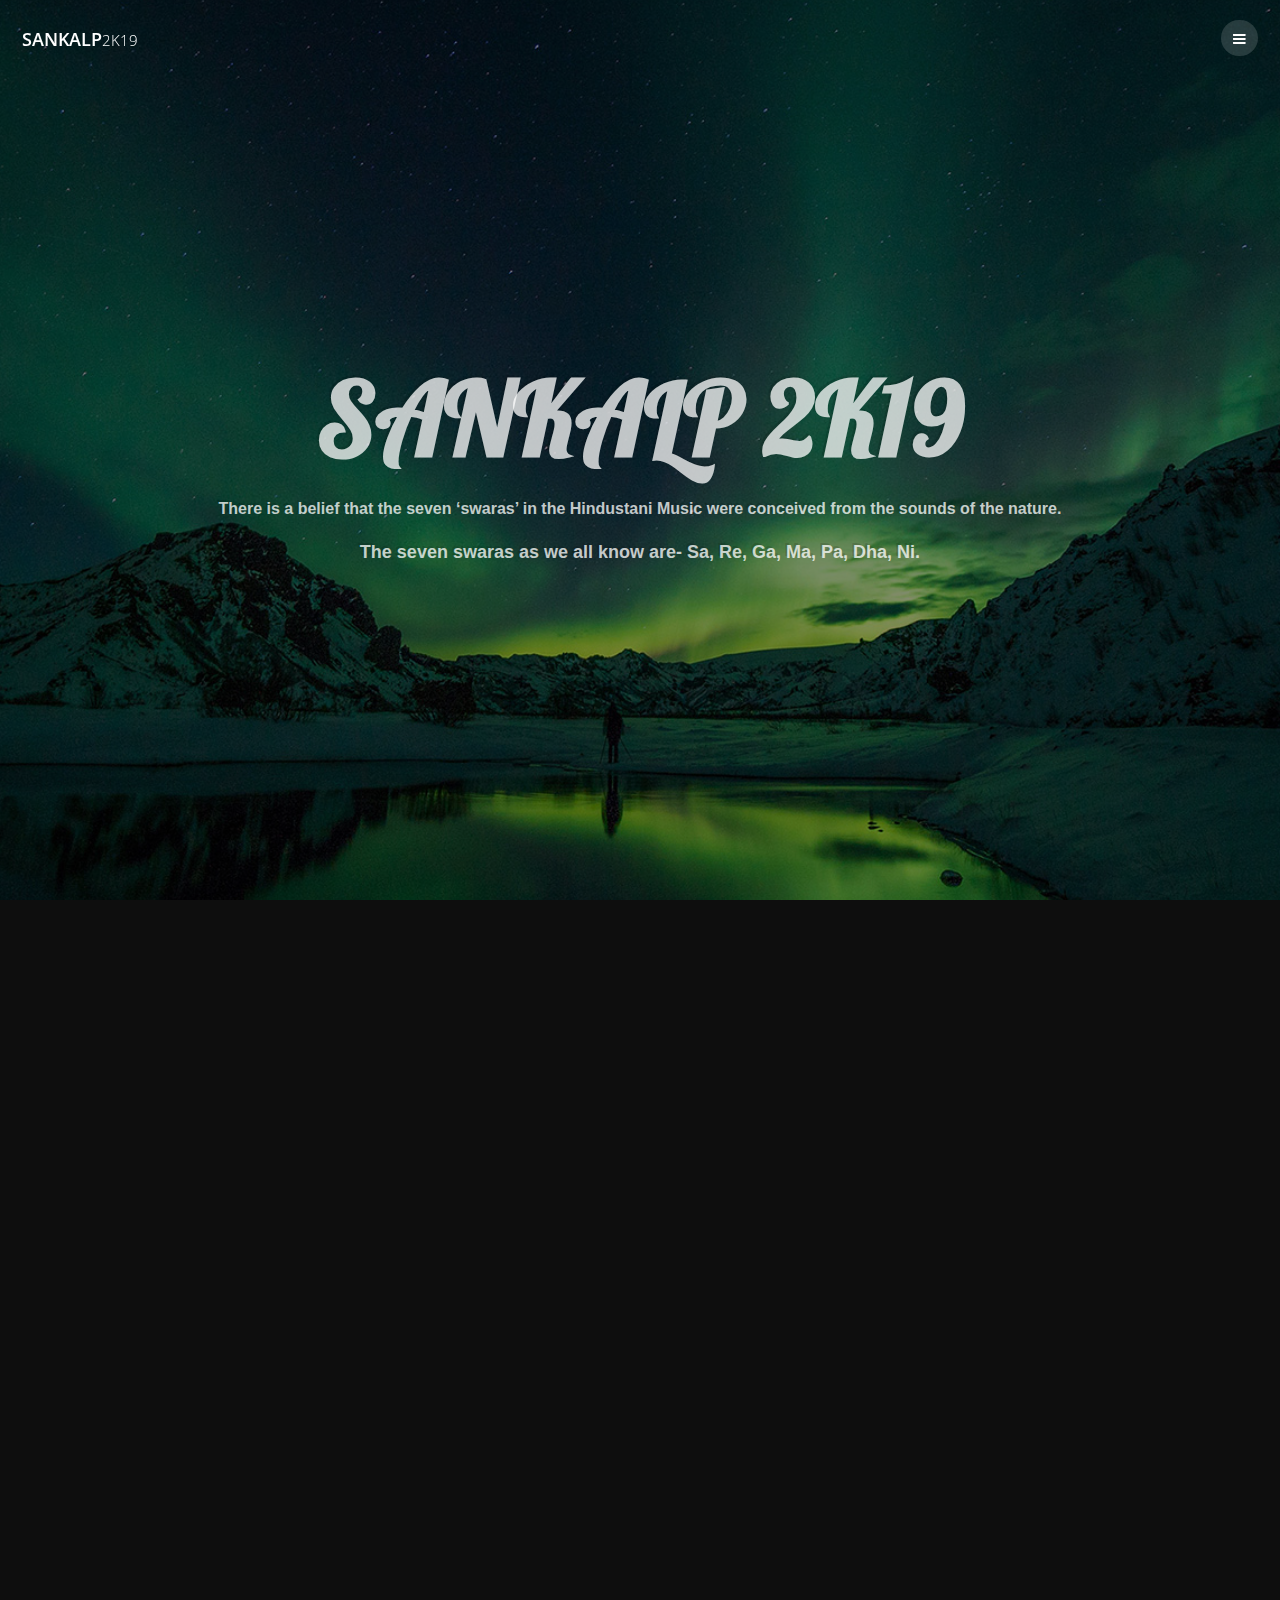
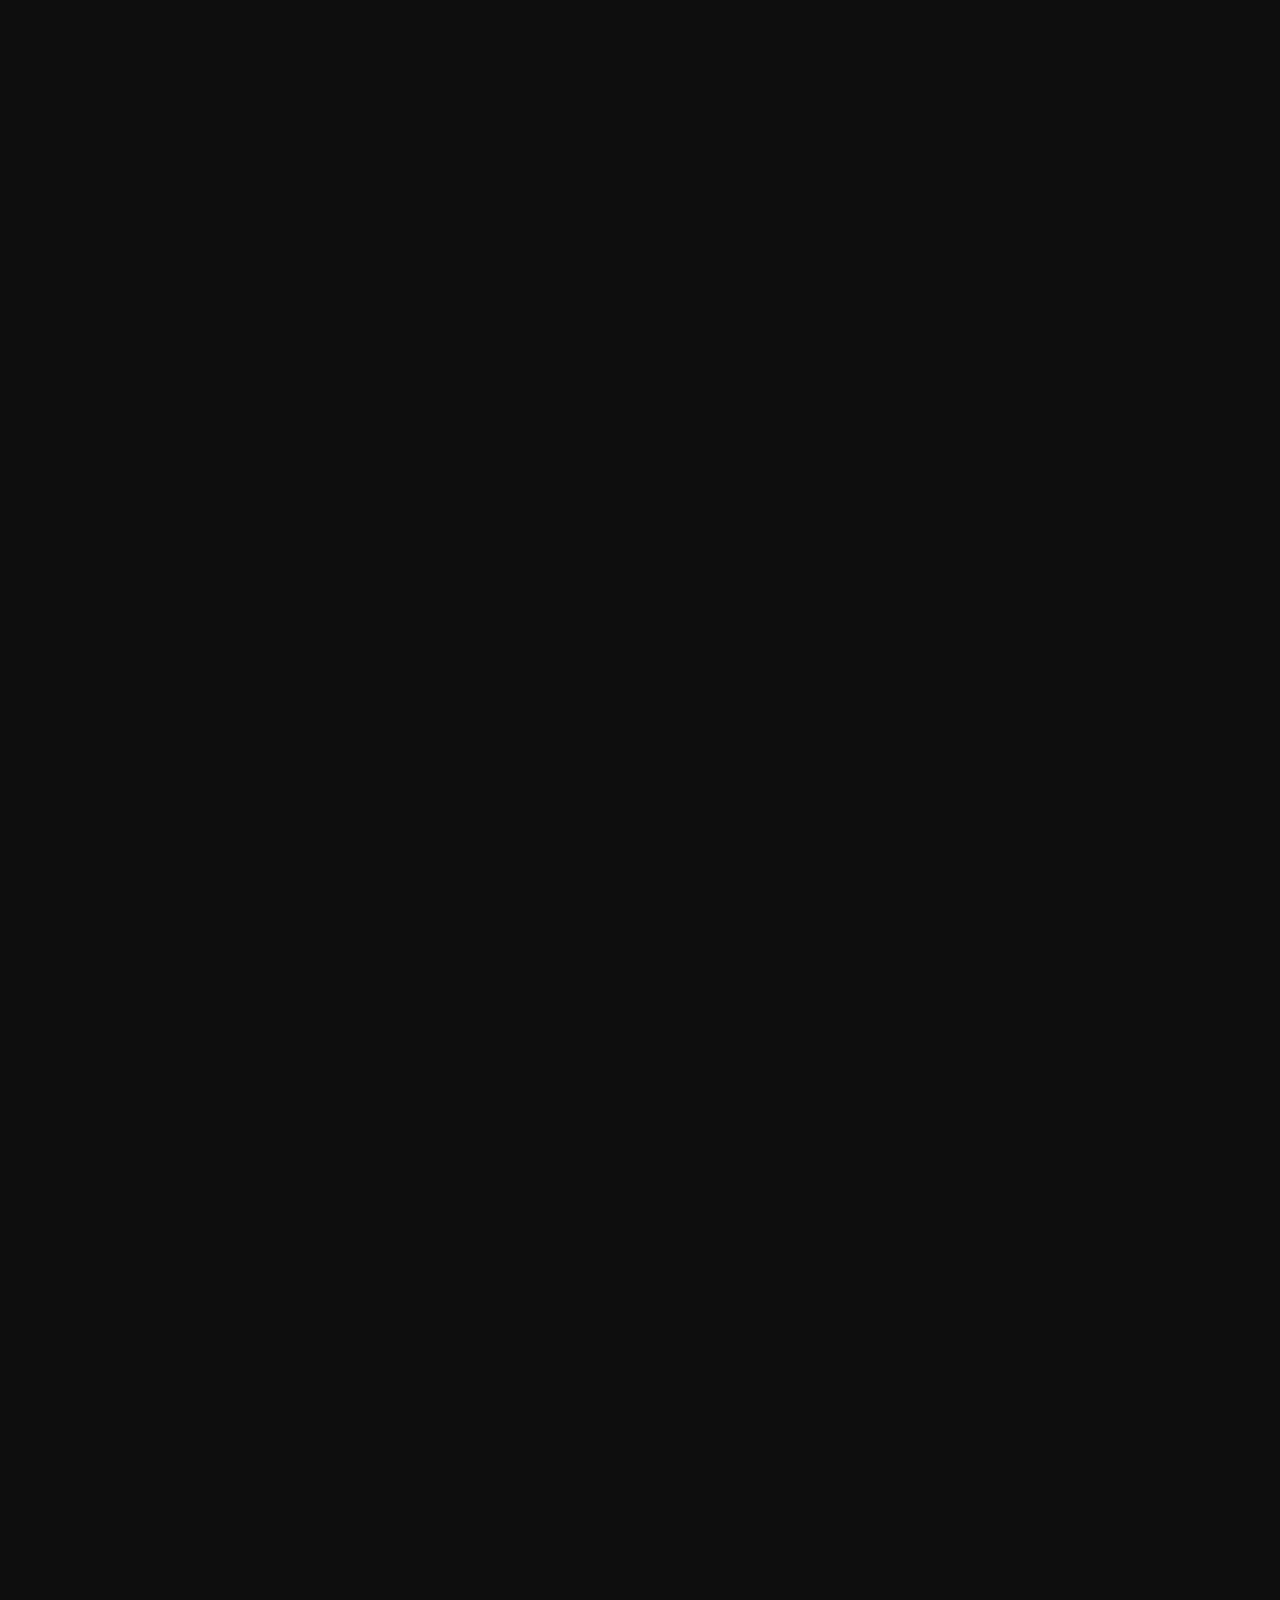
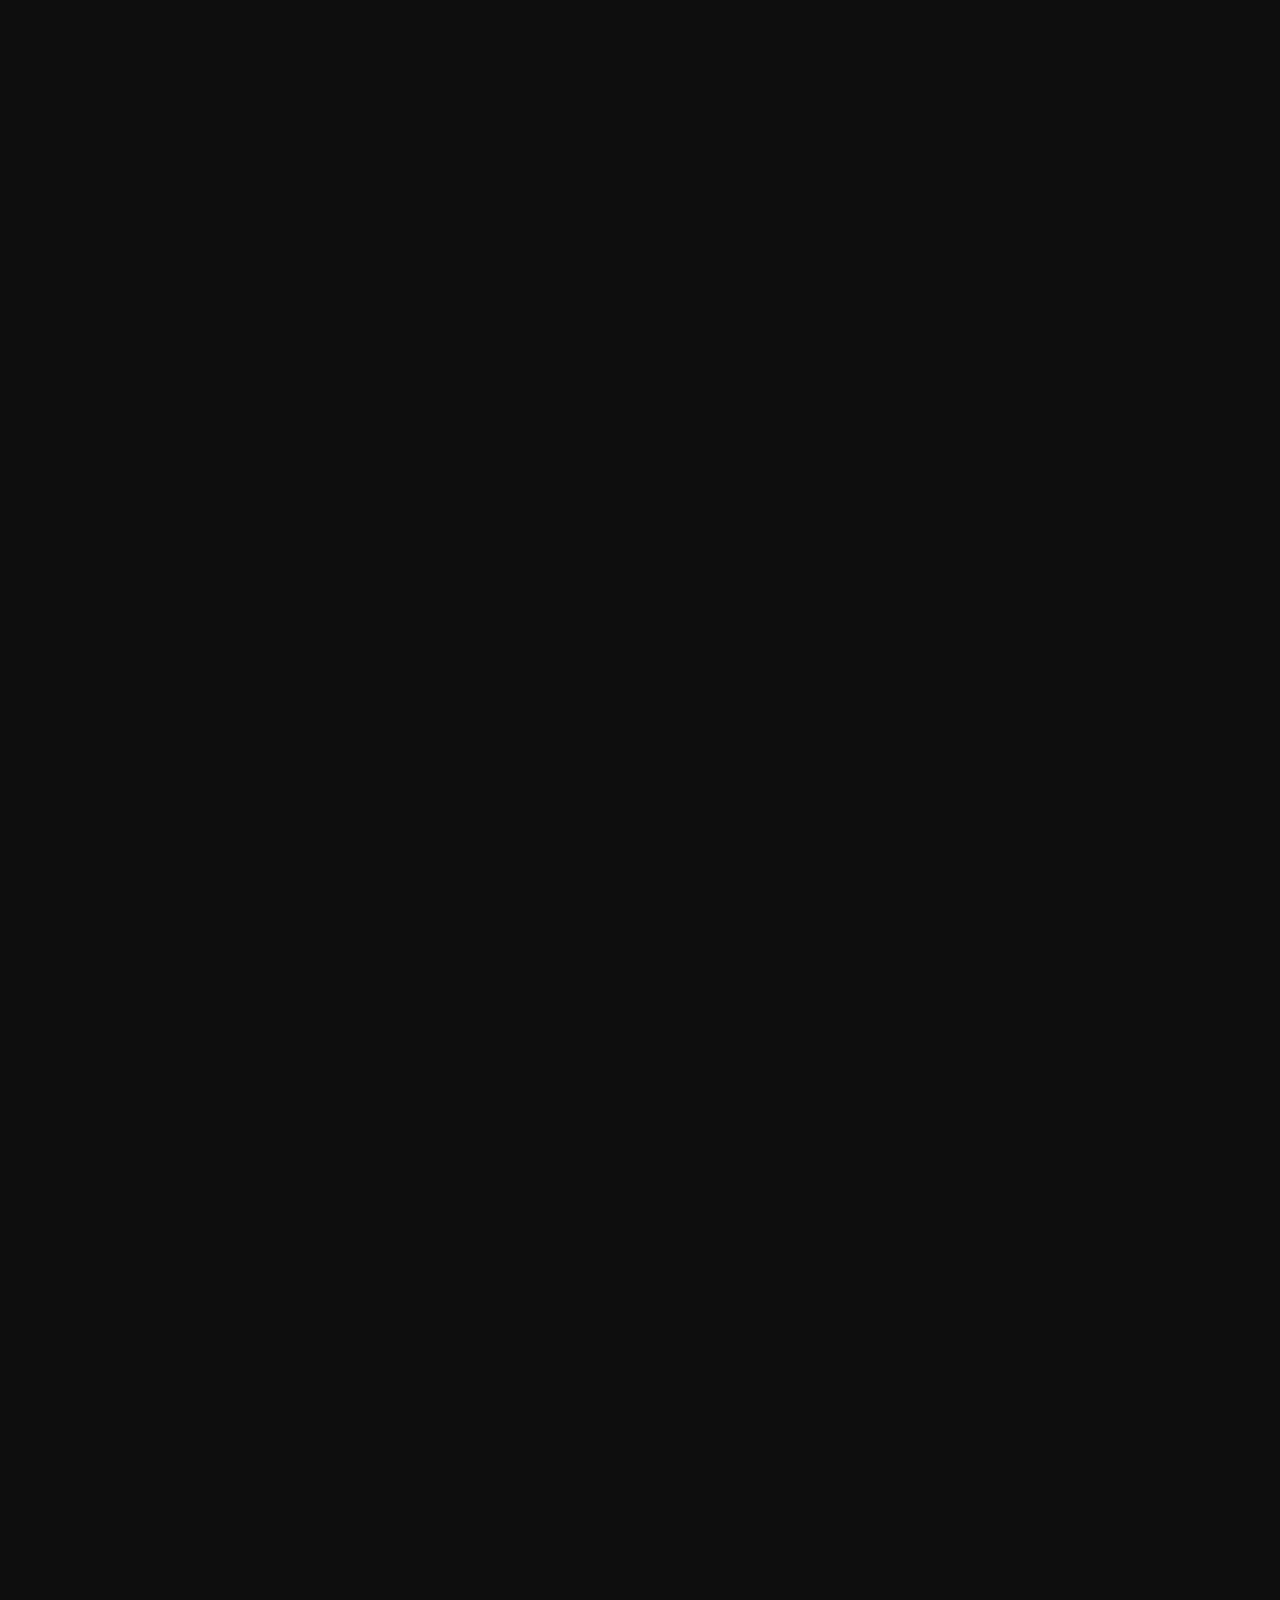
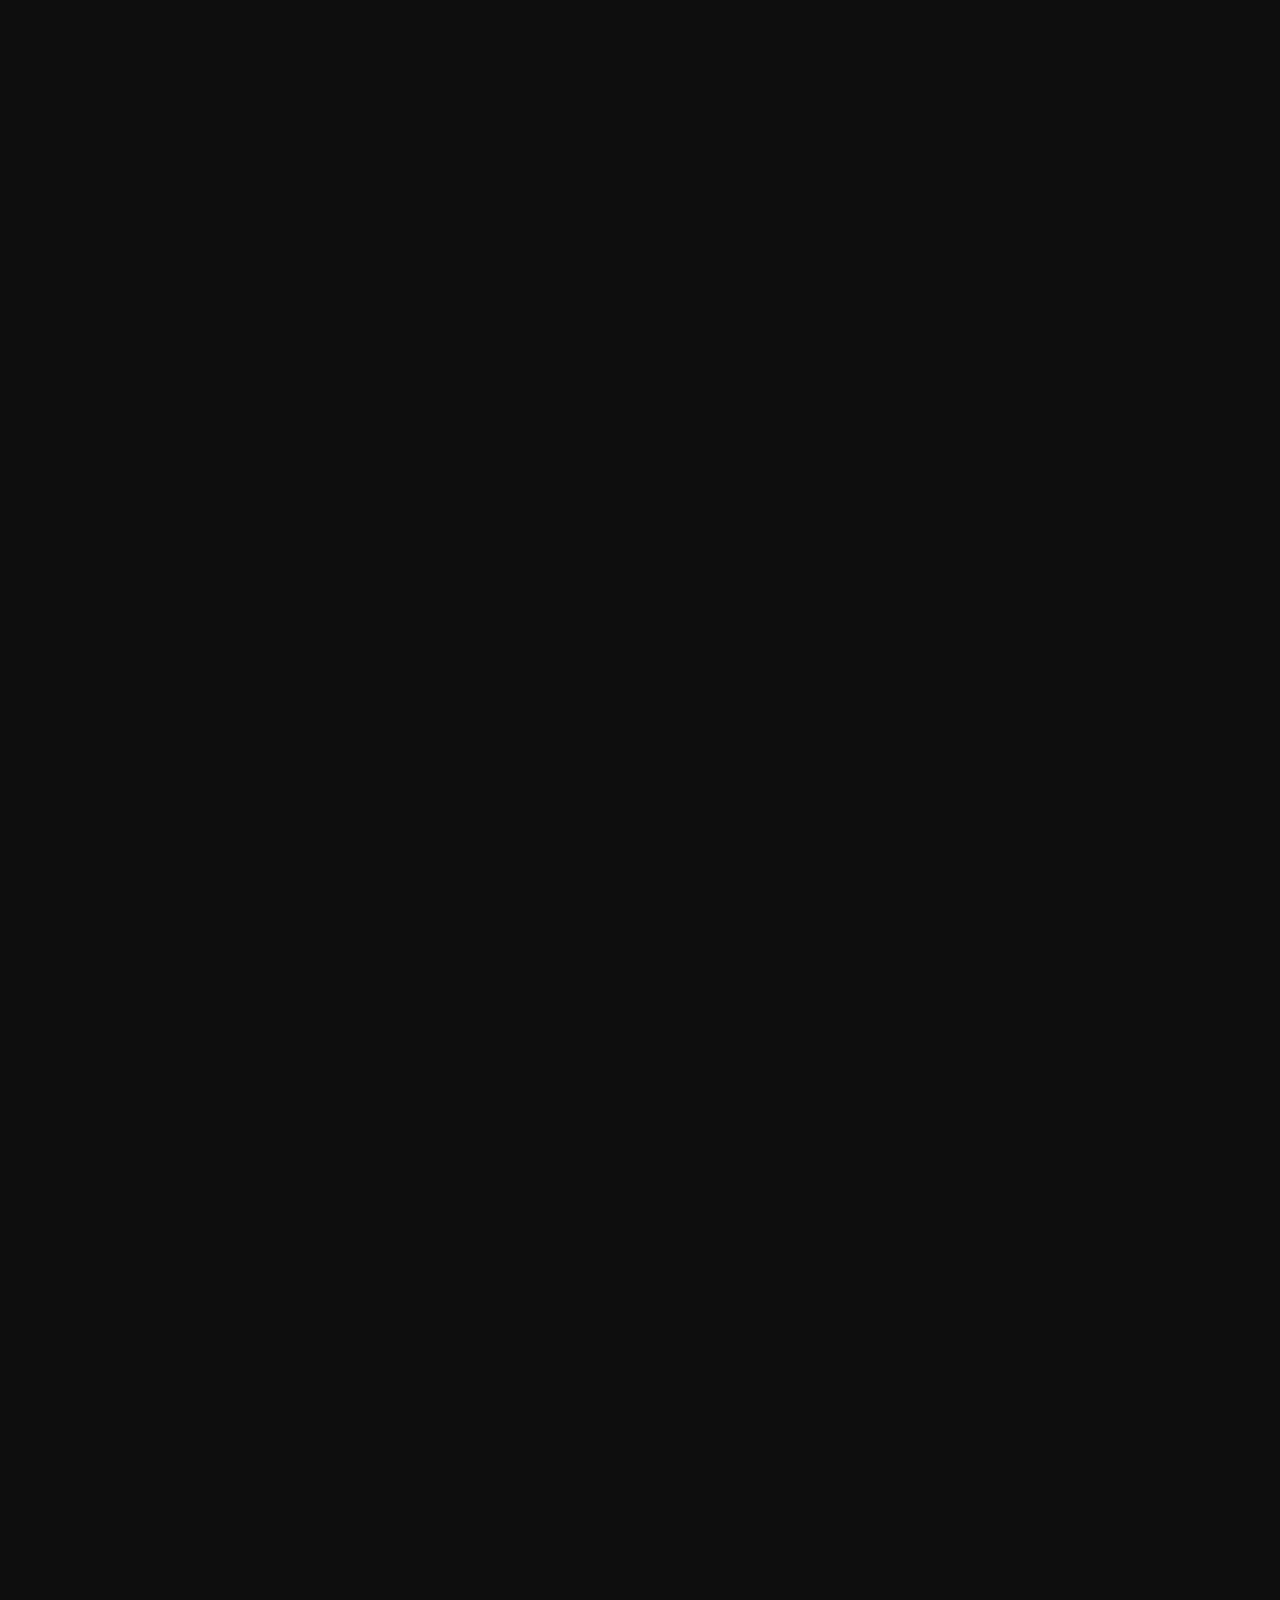
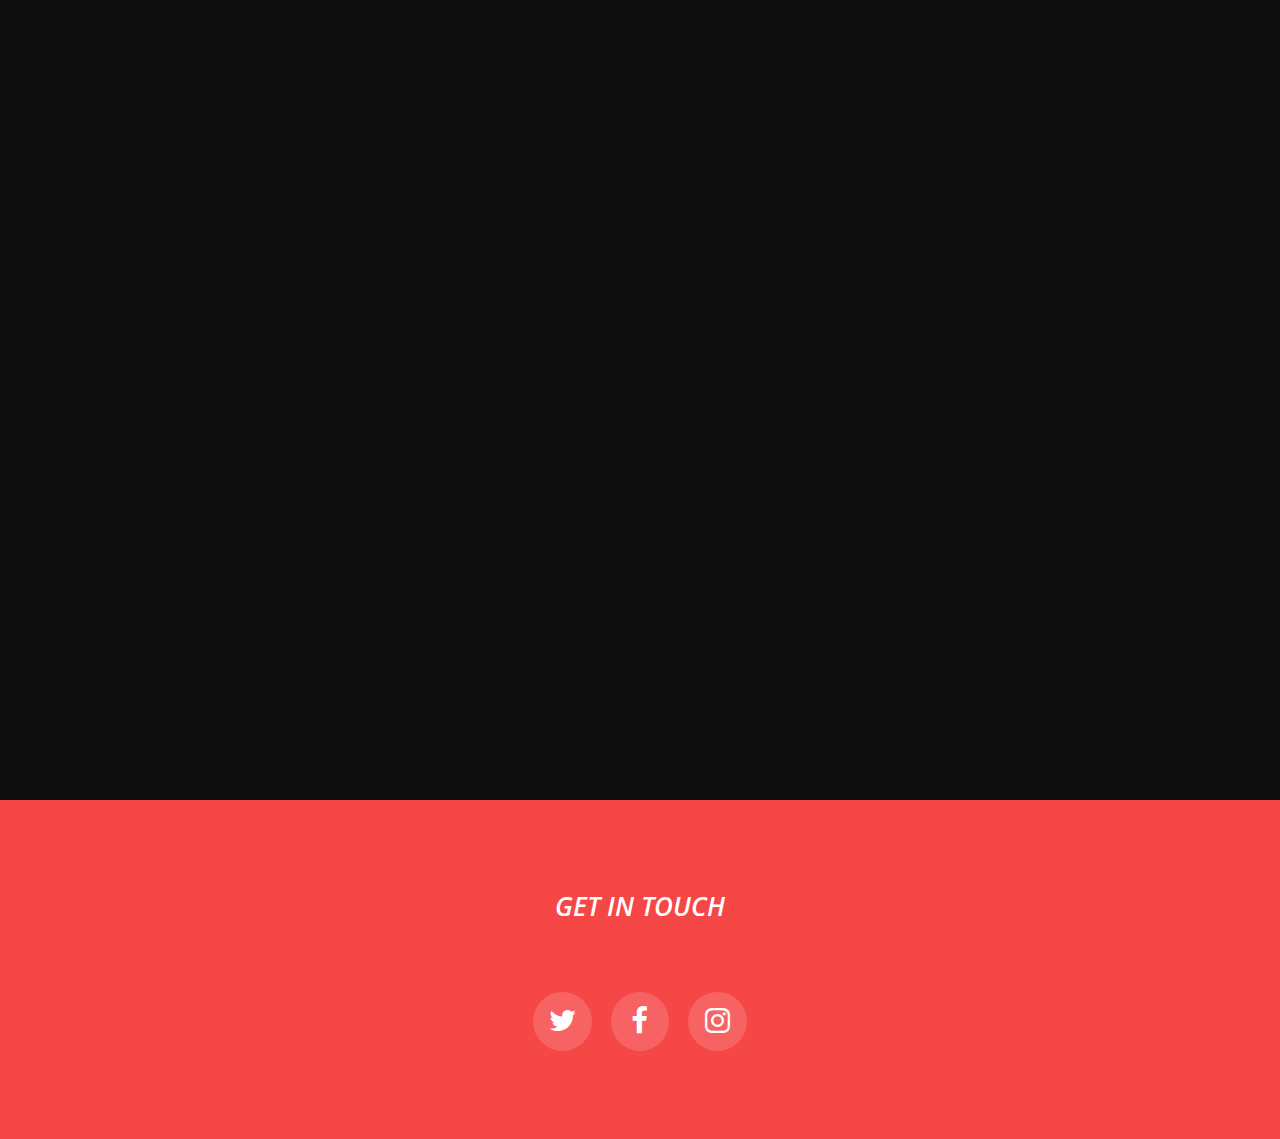
<file: index.html>
<!DOCTYPE HTML>

<html>
	<head>
		<title>SANKALP 2K19</title>
		<meta charset="utf-8" />
		<meta name="viewport" content="width=device-width, initial-scale=1" />
		<link rel="stylesheet" href="assets/css/main.css" />
	</head>
	<body>

		<!-- Header -->
			<header id="header">
				<div class="logo"><a href="index.html">SANKALP<span>2K19</span></a></div>
				<a href="#menu"><span>Menu</span></a>
			</header>

		<!-- Nav -->
			<nav id="menu">
				<ul class="links">
					<li><a href="index.html">Home</a></li>
					<li><a href="#one">Events</a></li>
					<li><a href="https://goo.gl/forms/9NeTUjnN7IsIxnNq1">Registration</a></li>
                    
					
				</ul>
			</nav>

		<!-- Banner -->
		<!--
			Note: To show a background image, set the "data-bg" attribute below
			to the full filename of your image. This is used in each section to set
			the background image.
		-->
			<section id="banner" class="bg-img" data-bg="banner.jpg">
				<div class="inner">
					<header>
						<h1>SANKALP 2K19</h1>
                        <h1 style="font-size: 16px; font-family: sans-serif">There is a belief that the seven ‘swaras’ in the Hindustani Music were conceived from the sounds of the nature.</h1>
                        <!--<h1 style="font-size: 18px; font-family: sans-serif">the sounds of the nature.</h1> -->
                        <h1>          </h1>
                        <h1 style="font-size: 18px; font-family: sans-serif">The seven swaras as we all know are- Sa, Re, Ga, Ma, Pa, Dha, Ni.</h1>
					</header>
				</div>
				<a href="#one" class="more">Events of the day</a>
			</section>

		<!-- One -->
			<section id="one" class="wrapper post bg-img" data-bg="banner2.jpg">
				<div class="inner">
					<article class="box">
						<header>
							<h2>Sa..</h2>
							<p>02.03.2019
                            </p>
						</header>
						<div class="content">
							<p>This is the first day of Sankalp.On this day we first have the enaguration function and then the event starts.Some events conducted on the first day are listed.Tug of War,Pencil Sketching,Blindfold Texting,Dumb Charades.</p>
						</div>
						<footer>
							<a href="index1.html" class="button alt">EVENTS ON THIS DAY</a>
						</footer>
					</article>
				</div>
				<a href="#two" class="more">EVENTS ON THIS DAY</a>
			</section>

		<!-- Two -->
			<section id="two" class="wrapper post bg-img" data-bg="banner3.jpg">
				<div class="inner">
					<article class="box">
						<header>
							<h2>Re..</h2>
							<p>02.05.2019</p>
						</header>
						<div class="content">
							<p>
                            This is the second day of Sankalp.The events starts around 11:00AM.The events conducted on this day are as follows.Some of the formal events are-Essay Writing,Blind Coding,Circuit Debugging.The informal events are-Hit the Wicket,Slow Cycle Race.</p>
						</div>
						<footer>
							<a href="index2.html" class="button alt">EVENTS ON THIS DAY</a>
						</footer>
					</article>
				</div>
				<a href="#three" class="more">EVENTS ON THIS DAY</a>
			</section>

		<!-- Three -->
			<section id="three" class="wrapper post bg-img" data-bg="banner4.jpg">
				<div class="inner">
					<article class="box">
						<header>
							<h2>Ga..</h2>
							<p>03.05.2019
                            </p>
						</header>
						<div class="content">
							<p>This is the third day of Sankalp.The events conducted on this day are as follows.Treasure Hunt,Pick and Speak,Painting,minute to Win it,face Painting,google It,Debug the Cbug,Mehandi.</p>
						</div>
						<footer>
							<a href="index3.html"s class="button alt">EVENTS ON THIS DAY</a>
						</footer>
					</article>
				</div>
				<a href="#four" class="more">EVENTS ON THIS DAY</a>
			</section>

		<!-- Four -->
			<section id="four" class="wrapper post bg-img" data-bg="banner5.jpg">
				<div class="inner">
					<article class="box">
						<header>
							<h2>Ma..</h2>
							<p>04.05.2019
                             </p>
						</header>
						<div class="content">
							<p>this is the fourth day of Sankalp.The events conducted on this day are as follows.Hogathon,Cooking without Fire,Photography,Circuit Builder,Debug the Cbug(Finals),Techniccal Quiz,,Debate,Antakshari.</p>
						</div>
						<footer>
							<a href="index4.html.htm" class="button alt">EVENTS ON THIS DAY</a>
						</footer>
					</article>
				</div>
                <a href="#five" class="more">EVENTS ON THIS DAY</a>
			</section>
        
        <!-- five -->
            <section id="five" class="wrapper post bg-img" data-bg="banner6.jpg">
				<div class="inner">
					<article class="box">
						<header>
							<h2>Pa..</h2>
							<p>05.05.2019</p>
						</header>
						<div class="content">
							<p>This is the fifth day of Sankalp.The events conducted on this day are as follows.Arm Wrestling,Quiz,Short Movie Screening,Collage Making,Android Gaming,Code Wars</p>
						</div>
						<footer>
							<a href="index5.html.htm" class="button alt">EVENTS ON THIS DAY</a>
						</footer>
					</article>
				</div>
                <a href="six" class="more">Learn More</a>
			</section>

        <!-- six -->
            <section id="six" class="wrapper post bg-img" data-bg="banner7.jpg">
				<div class="inner">
					<article class="box">
						<header>
							<h2>Dha..</h2>
							<p>06.05.2019</p>
						</header>
						<div class="content">
							<p>This is the sixth day of Sankalp.The events conducted on this day are as follows.Beg Borrow Steal,Stand Up Comedy,Air Crash,Short Movie Screening,Skit/Drama/Mime,Paper Dance,Music,PC Gaming,Code Wars</p>

						</div>
						<footer>
							<a href="index6.html" class="button alt">EVENTS ON THIS DAY</a>
						</footer>
					</article>
				</div>
                <a href="#seven" class="more">EVENTS ON THIS DAY</a>
			</section>
        
        <!-- seven -->
            <section id="seven" class="wrapper post bg-img" data-bg="banner8.png">
				<div class="inner">
					<article class="box">
						<header>
							<h2>Ni..</h2>
							<p>07.05.2019</p>
						</header>
						<div class="content">
							<p>This is the seventh day of Sankalp.The events conducted on the day are as follows.Rangoli,Photography Screening,Music,Personality Contest,Senior Ramp Walk.</p>
						</div>
						<footer>
							<a href="index7.html" class="button alt">EVENTS ON THIS DAY</a>
						</footer>
					</article>
				</div>
			</section>
		<!-- Footer -->
			<footer id="footer">
				<div class="inner">

					<h2 style="font-style: italic">GET IN TOUCH</h2>

					<!--<form action="#" method="post">

						<div class="field half first">
							<label for="name">Name</label>
							<input name="name" id="name" type="text" placeholder="Name">
						</div>
						<div class="field half">
							<label for="email">Email</label>
							<input name="email" id="email" type="email" placeholder="Email">
						</div>
						<div class="field">
							<label for="message">Message</label>
							<textarea name="message" id="message" rows="6" placeholder="Message"></textarea>
						</div>
						<ul class="actions">
							<li><input value="Send Message" class="button alt" type="submit"></li>
						</ul>
					</form> -->

					<ul class="icons">
						<li><a href="#" class="icon round fa-twitter"><span class="label">Twitter</span></a></li>
						<li><a href="#" class="icon round fa-facebook"><span class="label">Facebook</span></a></li>
						<li><a href="#" class="icon round fa-instagram"><span class="label">Instagram</span></a></li>
					</ul>

					<!--<div class="copyright">
						&copy; Untitled. Design: <a href="https://templated.co">TEMPLATED</a>. Images: <a href="https://unsplash.com">Unsplash</a>.
					</div> -->

				</div>
			</footer>

		<!-- Scripts -->
			<script src="assets/js/jquery.min.js"></script>
			<script src="assets/js/jquery.scrolly.min.js"></script>
			<script src="assets/js/jquery.scrollex.min.js"></script>
			<script src="assets/js/skel.min.js"></script>
			<script src="assets/js/util.js"></script>
			<script src="assets/js/main.js"></script>

	</body>
</html>
</file>
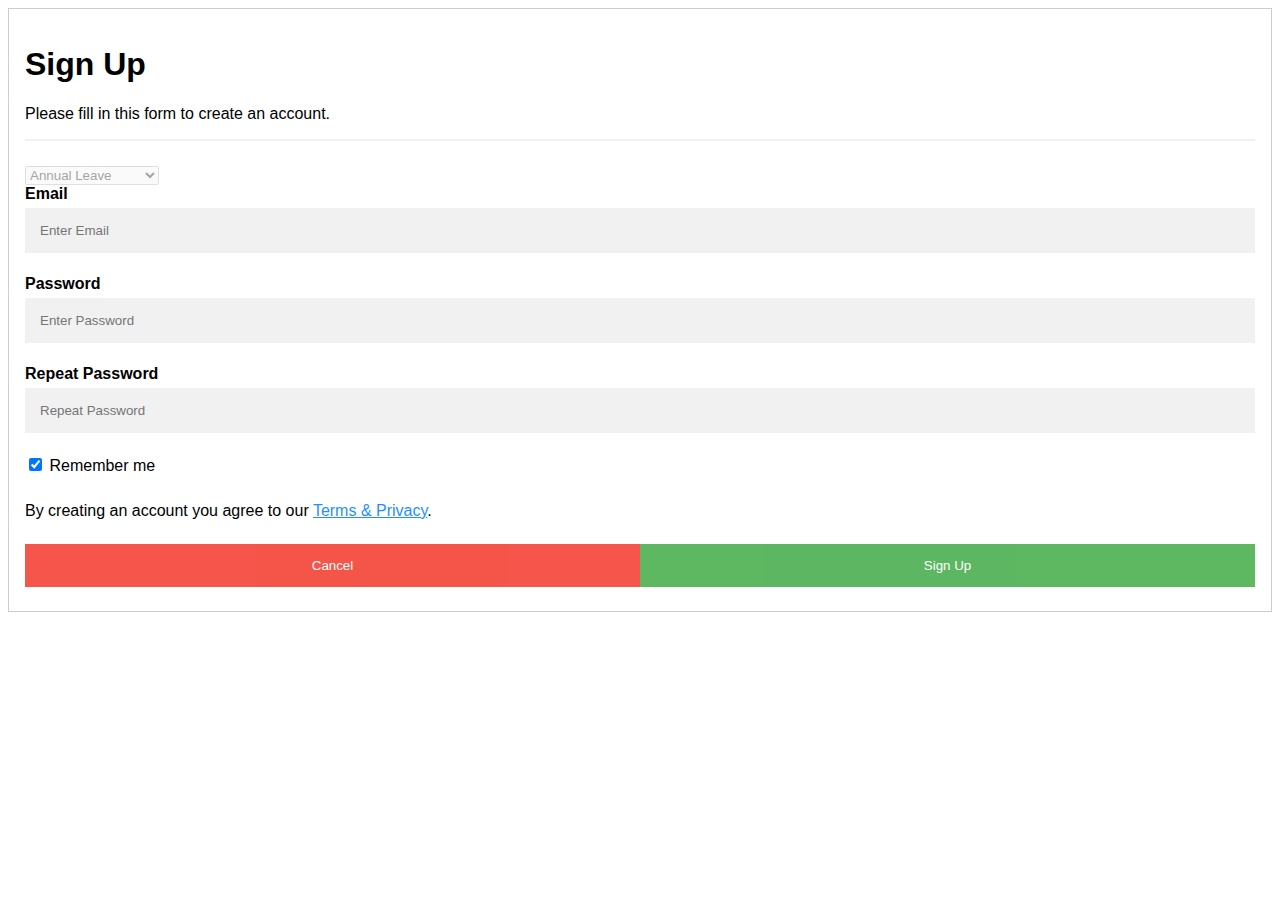
<file: registration.html>
<!DOCTYPE html>
<html>
<style>
body {font-family: Arial, Helvetica, sans-serif;}
* {box-sizing: border-box}

/* Full-width input fields */
input[type=text], input[type=password] {
    width: 100%;
    padding: 15px;
    margin: 5px 0 22px 0;
    display: inline-block;
    border: none;
    background: #f1f1f1;
}

input[type=text]:focus, input[type=password]:focus {
    background-color: #ddd;
    outline: none;
}

hr {
    border: 1px solid #f1f1f1;
    margin-bottom: 25px;
}

/* Set a style for all buttons */
button {
    background-color: #4CAF50;
    color: white;
    padding: 14px 20px;
    margin: 8px 0;
    border: none;
    cursor: pointer;
    width: 100%;
    opacity: 0.9;
}

button:hover {
    opacity:1;
}

/* Extra styles for the cancel button */
.cancelbtn {
    padding: 14px 20px;
    background-color: #f44336;
}

/* Float cancel and signup buttons and add an equal width */
.cancelbtn, .signupbtn {
  float: left;
  width: 50%;
}

/* Add padding to container elements */
.container {
    padding: 16px;
}

/* Clear floats */
.clearfix::after {
    content: "";
    clear: both;
    display: table;
}

/* Change styles for cancel button and signup button on extra small screens */
@media screen and (max-width: 300px) {
    .cancelbtn, .signupbtn {
       width: 100%;
    }
}
</style>
<body>

<form action="/action_page.php" style="border:1px solid #ccc">
  <div class="container">
    <h1>Sign Up</h1>
    <p>Please fill in this form to create an account.</p>
    <hr>

      <select id="EventSelector" name="leaveCode" disabled>
  <option value="10">Annual Leave</option>
  <option value="trshunt">trshunt</option>
  <option value="14">Long Service</option>
  <option value="17">Leave Without Pay</option>
</select>
      <br/>
    <label for="email"><b>Email</b></label>
    <input type="text" placeholder="Enter Email" name="email" id="email" required>

    <label for="psw"><b>Password</b></label>
    <input type="password" placeholder="Enter Password" name="psw" required>

    <label for="psw-repeat"><b>Repeat Password</b></label>
    <input type="password" placeholder="Repeat Password" name="psw-repeat" required>
    
    <label>
      <input type="checkbox" checked="checked" name="remember" style="margin-bottom:15px"> Remember me
    </label>
    
    <p>By creating an account you agree to our <a href="#" style="color:dodgerblue">Terms & Privacy</a>.</p>

    <div class="clearfix">
      <button type="button" class="cancelbtn">Cancel</button>
      <button type="submit" class="signupbtn">Sign Up</button>
    </div>
  </div>
</form>

    <script>
        var myParam = location.search.split('eventName=')[1];
        document.getElementById("email").value=myParam.toString();
        
        document.getElementById("EventSelector").value=myParam.toString();
    </script>
</body>
</html>
</file>
<file: assets/css/main.css>
@charset "UTF-8";
@import url(font-awesome.min.css);
@import url("https://fonts.googleapis.com/css?family=Lobster|Open+Sans:300,400,600,700,800");

/*
	Road Trip by TEMPLATED
	templated.co @templatedco
	Released for free under the Creative Commons Attribution 3.0 license (templated.co/license)
*/

/* Reset */

	html, body, div, span, applet, object, iframe, h1, h2, h3, h4, h5, h6, p, blockquote, pre, a, abbr, acronym, address, big, cite, code, del, dfn, em, img, ins, kbd, q, s, samp, small, strike, strong, sub, sup, tt, var, b, u, i, center, dl, dt, dd, ol, ul, li, fieldset, form, label, legend, table, caption, tbody, tfoot, thead, tr, th, td, article, aside, canvas, details, embed, figure, figcaption, footer, header, hgroup, menu, nav, output, ruby, section, summary, time, mark, audio, video {
		margin: 0;
		padding: 0;
		border: 0;
		font-size: 100%;
		font: inherit;
		vertical-align: baseline;
	}

	article, aside, details, figcaption, figure, footer, header, hgroup, menu, nav, section {
		display: block;
	}

	body {
		line-height: 1;
	}

	ol, ul {
		list-style: none;
	}

	blockquote, q {
		quotes: none;
	}

	blockquote:before, blockquote:after, q:before, q:after {
		content: '';
		content: none;
	}

	table {
		border-collapse: collapse;
		border-spacing: 0;
	}

	body {
		-webkit-text-size-adjust: none;
	}

/* Box Model */

	*, *:before, *:after {
		-moz-box-sizing: border-box;
		-webkit-box-sizing: border-box;
		box-sizing: border-box;
	}

/* Containers */

	.container {
		margin-left: auto;
		margin-right: auto;
	}

	.container.\31 25\25 {
		width: 100%;
		max-width: 100em;
		min-width: 80em;
	}

	.container.\37 5\25 {
		width: 60em;
	}

	.container.\35 0\25 {
		width: 40em;
	}

	.container.\32 5\25 {
		width: 20em;
	}

	.container {
		width: 80em;
	}

	@media screen and (max-width: 1680px) {

		.container.\31 25\25 {
			width: 100%;
			max-width: 100em;
			min-width: 80em;
		}

		.container.\37 5\25 {
			width: 60em;
		}

		.container.\35 0\25 {
			width: 40em;
		}

		.container.\32 5\25 {
			width: 20em;
		}

		.container {
			width: 80em;
		}

	}

	@media screen and (max-width: 1280px) {

		.container.\31 25\25 {
			width: 100%;
			max-width: 81.25em;
			min-width: 65em;
		}

		.container.\37 5\25 {
			width: 48.75em;
		}

		.container.\35 0\25 {
			width: 32.5em;
		}

		.container.\32 5\25 {
			width: 16.25em;
		}

		.container {
			width: 65em;
		}

	}

	@media screen and (max-width: 980px) {

		.container.\31 25\25 {
			width: 100%;
			max-width: 112.5%;
			min-width: 90%;
		}

		.container.\37 5\25 {
			width: 67.5%;
		}

		.container.\35 0\25 {
			width: 45%;
		}

		.container.\32 5\25 {
			width: 22.5%;
		}

		.container {
			width: 90%;
		}

	}

	@media screen and (max-width: 736px) {

		.container.\31 25\25 {
			width: 100%;
			max-width: 112.5%;
			min-width: 90%;
		}

		.container.\37 5\25 {
			width: 67.5%;
		}

		.container.\35 0\25 {
			width: 45%;
		}

		.container.\32 5\25 {
			width: 22.5%;
		}

		.container {
			width: 90% !important;
		}

	}

	@media screen and (max-width: 480px) {

		.container.\31 25\25 {
			width: 100%;
			max-width: 112.5%;
			min-width: 90%;
		}

		.container.\37 5\25 {
			width: 67.5%;
		}

		.container.\35 0\25 {
			width: 45%;
		}

		.container.\32 5\25 {
			width: 22.5%;
		}

		.container {
			width: 90% !important;
		}

	}

/* Grid */

	.row {
		border-bottom: solid 1px transparent;
		-moz-box-sizing: border-box;
		-webkit-box-sizing: border-box;
		box-sizing: border-box;
	}

	.row > * {
		float: left;
		-moz-box-sizing: border-box;
		-webkit-box-sizing: border-box;
		box-sizing: border-box;
	}

	.row:after, .row:before {
		content: '';
		display: block;
		clear: both;
		height: 0;
	}

	.row.uniform > * > :first-child {
		margin-top: 0;
	}

	.row.uniform > * > :last-child {
		margin-bottom: 0;
	}

	.row.\30 \25 > * {
		padding: 0 0 0 0em;
	}

	.row.\30 \25 {
		margin: 0 0 -1px 0em;
	}

	.row.uniform.\30 \25 > * {
		padding: 0em 0 0 0em;
	}

	.row.uniform.\30 \25 {
		margin: 0em 0 -1px 0em;
	}

	.row > * {
		padding: 0 0 0 2em;
	}

	.row {
		margin: 0 0 -1px -2em;
	}

	.row.uniform > * {
		padding: 2em 0 0 2em;
	}

	.row.uniform {
		margin: -2em 0 -1px -2em;
	}

	.row.\32 00\25 > * {
		padding: 0 0 0 4em;
	}

	.row.\32 00\25 {
		margin: 0 0 -1px -4em;
	}

	.row.uniform.\32 00\25 > * {
		padding: 4em 0 0 4em;
	}

	.row.uniform.\32 00\25 {
		margin: -4em 0 -1px -4em;
	}

	.row.\31 50\25 > * {
		padding: 0 0 0 3em;
	}

	.row.\31 50\25 {
		margin: 0 0 -1px -3em;
	}

	.row.uniform.\31 50\25 > * {
		padding: 3em 0 0 3em;
	}

	.row.uniform.\31 50\25 {
		margin: -3em 0 -1px -3em;
	}

	.row.\35 0\25 > * {
		padding: 0 0 0 1em;
	}

	.row.\35 0\25 {
		margin: 0 0 -1px -1em;
	}

	.row.uniform.\35 0\25 > * {
		padding: 1em 0 0 1em;
	}

	.row.uniform.\35 0\25 {
		margin: -1em 0 -1px -1em;
	}

	.row.\32 5\25 > * {
		padding: 0 0 0 0.5em;
	}

	.row.\32 5\25 {
		margin: 0 0 -1px -0.5em;
	}

	.row.uniform.\32 5\25 > * {
		padding: 0.5em 0 0 0.5em;
	}

	.row.uniform.\32 5\25 {
		margin: -0.5em 0 -1px -0.5em;
	}

	.\31 2u, .\31 2u\24 {
		width: 100%;
		clear: none;
		margin-left: 0;
	}

	.\31 1u, .\31 1u\24 {
		width: 91.6666666667%;
		clear: none;
		margin-left: 0;
	}

	.\31 0u, .\31 0u\24 {
		width: 83.3333333333%;
		clear: none;
		margin-left: 0;
	}

	.\39 u, .\39 u\24 {
		width: 75%;
		clear: none;
		margin-left: 0;
	}

	.\38 u, .\38 u\24 {
		width: 66.6666666667%;
		clear: none;
		margin-left: 0;
	}

	.\37 u, .\37 u\24 {
		width: 58.3333333333%;
		clear: none;
		margin-left: 0;
	}

	.\36 u, .\36 u\24 {
		width: 50%;
		clear: none;
		margin-left: 0;
	}

	.\35 u, .\35 u\24 {
		width: 41.6666666667%;
		clear: none;
		margin-left: 0;
	}

	.\34 u, .\34 u\24 {
		width: 33.3333333333%;
		clear: none;
		margin-left: 0;
	}

	.\33 u, .\33 u\24 {
		width: 25%;
		clear: none;
		margin-left: 0;
	}

	.\32 u, .\32 u\24 {
		width: 16.6666666667%;
		clear: none;
		margin-left: 0;
	}

	.\31 u, .\31 u\24 {
		width: 8.3333333333%;
		clear: none;
		margin-left: 0;
	}

	.\31 2u\24 + *,
	.\31 1u\24 + *,
	.\31 0u\24 + *,
	.\39 u\24 + *,
	.\38 u\24 + *,
	.\37 u\24 + *,
	.\36 u\24 + *,
	.\35 u\24 + *,
	.\34 u\24 + *,
	.\33 u\24 + *,
	.\32 u\24 + *,
	.\31 u\24 + * {
		clear: left;
	}

	.\-11u {
		margin-left: 91.66667%;
	}

	.\-10u {
		margin-left: 83.33333%;
	}

	.\-9u {
		margin-left: 75%;
	}

	.\-8u {
		margin-left: 66.66667%;
	}

	.\-7u {
		margin-left: 58.33333%;
	}

	.\-6u {
		margin-left: 50%;
	}

	.\-5u {
		margin-left: 41.66667%;
	}

	.\-4u {
		margin-left: 33.33333%;
	}

	.\-3u {
		margin-left: 25%;
	}

	.\-2u {
		margin-left: 16.66667%;
	}

	.\-1u {
		margin-left: 8.33333%;
	}

	@media screen and (max-width: 1680px) {

		.row > * {
			padding: 0 0 0 2em;
		}

		.row {
			margin: 0 0 -1px -2em;
		}

		.row.uniform > * {
			padding: 2em 0 0 2em;
		}

		.row.uniform {
			margin: -2em 0 -1px -2em;
		}

		.row.\32 00\25 > * {
			padding: 0 0 0 4em;
		}

		.row.\32 00\25 {
			margin: 0 0 -1px -4em;
		}

		.row.uniform.\32 00\25 > * {
			padding: 4em 0 0 4em;
		}

		.row.uniform.\32 00\25 {
			margin: -4em 0 -1px -4em;
		}

		.row.\31 50\25 > * {
			padding: 0 0 0 3em;
		}

		.row.\31 50\25 {
			margin: 0 0 -1px -3em;
		}

		.row.uniform.\31 50\25 > * {
			padding: 3em 0 0 3em;
		}

		.row.uniform.\31 50\25 {
			margin: -3em 0 -1px -3em;
		}

		.row.\35 0\25 > * {
			padding: 0 0 0 1em;
		}

		.row.\35 0\25 {
			margin: 0 0 -1px -1em;
		}

		.row.uniform.\35 0\25 > * {
			padding: 1em 0 0 1em;
		}

		.row.uniform.\35 0\25 {
			margin: -1em 0 -1px -1em;
		}

		.row.\32 5\25 > * {
			padding: 0 0 0 0.5em;
		}

		.row.\32 5\25 {
			margin: 0 0 -1px -0.5em;
		}

		.row.uniform.\32 5\25 > * {
			padding: 0.5em 0 0 0.5em;
		}

		.row.uniform.\32 5\25 {
			margin: -0.5em 0 -1px -0.5em;
		}

		.\31 2u\28xlarge\29, .\31 2u\24\28xlarge\29 {
			width: 100%;
			clear: none;
			margin-left: 0;
		}

		.\31 1u\28xlarge\29, .\31 1u\24\28xlarge\29 {
			width: 91.6666666667%;
			clear: none;
			margin-left: 0;
		}

		.\31 0u\28xlarge\29, .\31 0u\24\28xlarge\29 {
			width: 83.3333333333%;
			clear: none;
			margin-left: 0;
		}

		.\39 u\28xlarge\29, .\39 u\24\28xlarge\29 {
			width: 75%;
			clear: none;
			margin-left: 0;
		}

		.\38 u\28xlarge\29, .\38 u\24\28xlarge\29 {
			width: 66.6666666667%;
			clear: none;
			margin-left: 0;
		}

		.\37 u\28xlarge\29, .\37 u\24\28xlarge\29 {
			width: 58.3333333333%;
			clear: none;
			margin-left: 0;
		}

		.\36 u\28xlarge\29, .\36 u\24\28xlarge\29 {
			width: 50%;
			clear: none;
			margin-left: 0;
		}

		.\35 u\28xlarge\29, .\35 u\24\28xlarge\29 {
			width: 41.6666666667%;
			clear: none;
			margin-left: 0;
		}

		.\34 u\28xlarge\29, .\34 u\24\28xlarge\29 {
			width: 33.3333333333%;
			clear: none;
			margin-left: 0;
		}

		.\33 u\28xlarge\29, .\33 u\24\28xlarge\29 {
			width: 25%;
			clear: none;
			margin-left: 0;
		}

		.\32 u\28xlarge\29, .\32 u\24\28xlarge\29 {
			width: 16.6666666667%;
			clear: none;
			margin-left: 0;
		}

		.\31 u\28xlarge\29, .\31 u\24\28xlarge\29 {
			width: 8.3333333333%;
			clear: none;
			margin-left: 0;
		}

		.\31 2u\24\28xlarge\29 + *,
		.\31 1u\24\28xlarge\29 + *,
		.\31 0u\24\28xlarge\29 + *,
		.\39 u\24\28xlarge\29 + *,
		.\38 u\24\28xlarge\29 + *,
		.\37 u\24\28xlarge\29 + *,
		.\36 u\24\28xlarge\29 + *,
		.\35 u\24\28xlarge\29 + *,
		.\34 u\24\28xlarge\29 + *,
		.\33 u\24\28xlarge\29 + *,
		.\32 u\24\28xlarge\29 + *,
		.\31 u\24\28xlarge\29 + * {
			clear: left;
		}

		.\-11u\28xlarge\29 {
			margin-left: 91.66667%;
		}

		.\-10u\28xlarge\29 {
			margin-left: 83.33333%;
		}

		.\-9u\28xlarge\29 {
			margin-left: 75%;
		}

		.\-8u\28xlarge\29 {
			margin-left: 66.66667%;
		}

		.\-7u\28xlarge\29 {
			margin-left: 58.33333%;
		}

		.\-6u\28xlarge\29 {
			margin-left: 50%;
		}

		.\-5u\28xlarge\29 {
			margin-left: 41.66667%;
		}

		.\-4u\28xlarge\29 {
			margin-left: 33.33333%;
		}

		.\-3u\28xlarge\29 {
			margin-left: 25%;
		}

		.\-2u\28xlarge\29 {
			margin-left: 16.66667%;
		}

		.\-1u\28xlarge\29 {
			margin-left: 8.33333%;
		}

	}

	@media screen and (max-width: 1280px) {

		.row > * {
			padding: 0 0 0 1.5em;
		}

		.row {
			margin: 0 0 -1px -1.5em;
		}

		.row.uniform > * {
			padding: 1.5em 0 0 1.5em;
		}

		.row.uniform {
			margin: -1.5em 0 -1px -1.5em;
		}

		.row.\32 00\25 > * {
			padding: 0 0 0 3em;
		}

		.row.\32 00\25 {
			margin: 0 0 -1px -3em;
		}

		.row.uniform.\32 00\25 > * {
			padding: 3em 0 0 3em;
		}

		.row.uniform.\32 00\25 {
			margin: -3em 0 -1px -3em;
		}

		.row.\31 50\25 > * {
			padding: 0 0 0 2.25em;
		}

		.row.\31 50\25 {
			margin: 0 0 -1px -2.25em;
		}

		.row.uniform.\31 50\25 > * {
			padding: 2.25em 0 0 2.25em;
		}

		.row.uniform.\31 50\25 {
			margin: -2.25em 0 -1px -2.25em;
		}

		.row.\35 0\25 > * {
			padding: 0 0 0 0.75em;
		}

		.row.\35 0\25 {
			margin: 0 0 -1px -0.75em;
		}

		.row.uniform.\35 0\25 > * {
			padding: 0.75em 0 0 0.75em;
		}

		.row.uniform.\35 0\25 {
			margin: -0.75em 0 -1px -0.75em;
		}

		.row.\32 5\25 > * {
			padding: 0 0 0 0.375em;
		}

		.row.\32 5\25 {
			margin: 0 0 -1px -0.375em;
		}

		.row.uniform.\32 5\25 > * {
			padding: 0.375em 0 0 0.375em;
		}

		.row.uniform.\32 5\25 {
			margin: -0.375em 0 -1px -0.375em;
		}

		.\31 2u\28large\29, .\31 2u\24\28large\29 {
			width: 100%;
			clear: none;
			margin-left: 0;
		}

		.\31 1u\28large\29, .\31 1u\24\28large\29 {
			width: 91.6666666667%;
			clear: none;
			margin-left: 0;
		}

		.\31 0u\28large\29, .\31 0u\24\28large\29 {
			width: 83.3333333333%;
			clear: none;
			margin-left: 0;
		}

		.\39 u\28large\29, .\39 u\24\28large\29 {
			width: 75%;
			clear: none;
			margin-left: 0;
		}

		.\38 u\28large\29, .\38 u\24\28large\29 {
			width: 66.6666666667%;
			clear: none;
			margin-left: 0;
		}

		.\37 u\28large\29, .\37 u\24\28large\29 {
			width: 58.3333333333%;
			clear: none;
			margin-left: 0;
		}

		.\36 u\28large\29, .\36 u\24\28large\29 {
			width: 50%;
			clear: none;
			margin-left: 0;
		}

		.\35 u\28large\29, .\35 u\24\28large\29 {
			width: 41.6666666667%;
			clear: none;
			margin-left: 0;
		}

		.\34 u\28large\29, .\34 u\24\28large\29 {
			width: 33.3333333333%;
			clear: none;
			margin-left: 0;
		}

		.\33 u\28large\29, .\33 u\24\28large\29 {
			width: 25%;
			clear: none;
			margin-left: 0;
		}

		.\32 u\28large\29, .\32 u\24\28large\29 {
			width: 16.6666666667%;
			clear: none;
			margin-left: 0;
		}

		.\31 u\28large\29, .\31 u\24\28large\29 {
			width: 8.3333333333%;
			clear: none;
			margin-left: 0;
		}

		.\31 2u\24\28large\29 + *,
		.\31 1u\24\28large\29 + *,
		.\31 0u\24\28large\29 + *,
		.\39 u\24\28large\29 + *,
		.\38 u\24\28large\29 + *,
		.\37 u\24\28large\29 + *,
		.\36 u\24\28large\29 + *,
		.\35 u\24\28large\29 + *,
		.\34 u\24\28large\29 + *,
		.\33 u\24\28large\29 + *,
		.\32 u\24\28large\29 + *,
		.\31 u\24\28large\29 + * {
			clear: left;
		}

		.\-11u\28large\29 {
			margin-left: 91.66667%;
		}

		.\-10u\28large\29 {
			margin-left: 83.33333%;
		}

		.\-9u\28large\29 {
			margin-left: 75%;
		}

		.\-8u\28large\29 {
			margin-left: 66.66667%;
		}

		.\-7u\28large\29 {
			margin-left: 58.33333%;
		}

		.\-6u\28large\29 {
			margin-left: 50%;
		}

		.\-5u\28large\29 {
			margin-left: 41.66667%;
		}

		.\-4u\28large\29 {
			margin-left: 33.33333%;
		}

		.\-3u\28large\29 {
			margin-left: 25%;
		}

		.\-2u\28large\29 {
			margin-left: 16.66667%;
		}

		.\-1u\28large\29 {
			margin-left: 8.33333%;
		}

	}

	@media screen and (max-width: 980px) {

		.row > * {
			padding: 0 0 0 1.5em;
		}

		.row {
			margin: 0 0 -1px -1.5em;
		}

		.row.uniform > * {
			padding: 1.5em 0 0 1.5em;
		}

		.row.uniform {
			margin: -1.5em 0 -1px -1.5em;
		}

		.row.\32 00\25 > * {
			padding: 0 0 0 3em;
		}

		.row.\32 00\25 {
			margin: 0 0 -1px -3em;
		}

		.row.uniform.\32 00\25 > * {
			padding: 3em 0 0 3em;
		}

		.row.uniform.\32 00\25 {
			margin: -3em 0 -1px -3em;
		}

		.row.\31 50\25 > * {
			padding: 0 0 0 2.25em;
		}

		.row.\31 50\25 {
			margin: 0 0 -1px -2.25em;
		}

		.row.uniform.\31 50\25 > * {
			padding: 2.25em 0 0 2.25em;
		}

		.row.uniform.\31 50\25 {
			margin: -2.25em 0 -1px -2.25em;
		}

		.row.\35 0\25 > * {
			padding: 0 0 0 0.75em;
		}

		.row.\35 0\25 {
			margin: 0 0 -1px -0.75em;
		}

		.row.uniform.\35 0\25 > * {
			padding: 0.75em 0 0 0.75em;
		}

		.row.uniform.\35 0\25 {
			margin: -0.75em 0 -1px -0.75em;
		}

		.row.\32 5\25 > * {
			padding: 0 0 0 0.375em;
		}

		.row.\32 5\25 {
			margin: 0 0 -1px -0.375em;
		}

		.row.uniform.\32 5\25 > * {
			padding: 0.375em 0 0 0.375em;
		}

		.row.uniform.\32 5\25 {
			margin: -0.375em 0 -1px -0.375em;
		}

		.\31 2u\28medium\29, .\31 2u\24\28medium\29 {
			width: 100%;
			clear: none;
			margin-left: 0;
		}

		.\31 1u\28medium\29, .\31 1u\24\28medium\29 {
			width: 91.6666666667%;
			clear: none;
			margin-left: 0;
		}

		.\31 0u\28medium\29, .\31 0u\24\28medium\29 {
			width: 83.3333333333%;
			clear: none;
			margin-left: 0;
		}

		.\39 u\28medium\29, .\39 u\24\28medium\29 {
			width: 75%;
			clear: none;
			margin-left: 0;
		}

		.\38 u\28medium\29, .\38 u\24\28medium\29 {
			width: 66.6666666667%;
			clear: none;
			margin-left: 0;
		}

		.\37 u\28medium\29, .\37 u\24\28medium\29 {
			width: 58.3333333333%;
			clear: none;
			margin-left: 0;
		}

		.\36 u\28medium\29, .\36 u\24\28medium\29 {
			width: 50%;
			clear: none;
			margin-left: 0;
		}

		.\35 u\28medium\29, .\35 u\24\28medium\29 {
			width: 41.6666666667%;
			clear: none;
			margin-left: 0;
		}

		.\34 u\28medium\29, .\34 u\24\28medium\29 {
			width: 33.3333333333%;
			clear: none;
			margin-left: 0;
		}

		.\33 u\28medium\29, .\33 u\24\28medium\29 {
			width: 25%;
			clear: none;
			margin-left: 0;
		}

		.\32 u\28medium\29, .\32 u\24\28medium\29 {
			width: 16.6666666667%;
			clear: none;
			margin-left: 0;
		}

		.\31 u\28medium\29, .\31 u\24\28medium\29 {
			width: 8.3333333333%;
			clear: none;
			margin-left: 0;
		}

		.\31 2u\24\28medium\29 + *,
		.\31 1u\24\28medium\29 + *,
		.\31 0u\24\28medium\29 + *,
		.\39 u\24\28medium\29 + *,
		.\38 u\24\28medium\29 + *,
		.\37 u\24\28medium\29 + *,
		.\36 u\24\28medium\29 + *,
		.\35 u\24\28medium\29 + *,
		.\34 u\24\28medium\29 + *,
		.\33 u\24\28medium\29 + *,
		.\32 u\24\28medium\29 + *,
		.\31 u\24\28medium\29 + * {
			clear: left;
		}

		.\-11u\28medium\29 {
			margin-left: 91.66667%;
		}

		.\-10u\28medium\29 {
			margin-left: 83.33333%;
		}

		.\-9u\28medium\29 {
			margin-left: 75%;
		}

		.\-8u\28medium\29 {
			margin-left: 66.66667%;
		}

		.\-7u\28medium\29 {
			margin-left: 58.33333%;
		}

		.\-6u\28medium\29 {
			margin-left: 50%;
		}

		.\-5u\28medium\29 {
			margin-left: 41.66667%;
		}

		.\-4u\28medium\29 {
			margin-left: 33.33333%;
		}

		.\-3u\28medium\29 {
			margin-left: 25%;
		}

		.\-2u\28medium\29 {
			margin-left: 16.66667%;
		}

		.\-1u\28medium\29 {
			margin-left: 8.33333%;
		}

	}

	@media screen and (max-width: 736px) {

		.row > * {
			padding: 0 0 0 1.25em;
		}

		.row {
			margin: 0 0 -1px -1.25em;
		}

		.row.uniform > * {
			padding: 1.25em 0 0 1.25em;
		}

		.row.uniform {
			margin: -1.25em 0 -1px -1.25em;
		}

		.row.\32 00\25 > * {
			padding: 0 0 0 2.5em;
		}

		.row.\32 00\25 {
			margin: 0 0 -1px -2.5em;
		}

		.row.uniform.\32 00\25 > * {
			padding: 2.5em 0 0 2.5em;
		}

		.row.uniform.\32 00\25 {
			margin: -2.5em 0 -1px -2.5em;
		}

		.row.\31 50\25 > * {
			padding: 0 0 0 1.875em;
		}

		.row.\31 50\25 {
			margin: 0 0 -1px -1.875em;
		}

		.row.uniform.\31 50\25 > * {
			padding: 1.875em 0 0 1.875em;
		}

		.row.uniform.\31 50\25 {
			margin: -1.875em 0 -1px -1.875em;
		}

		.row.\35 0\25 > * {
			padding: 0 0 0 0.625em;
		}

		.row.\35 0\25 {
			margin: 0 0 -1px -0.625em;
		}

		.row.uniform.\35 0\25 > * {
			padding: 0.625em 0 0 0.625em;
		}

		.row.uniform.\35 0\25 {
			margin: -0.625em 0 -1px -0.625em;
		}

		.row.\32 5\25 > * {
			padding: 0 0 0 0.3125em;
		}

		.row.\32 5\25 {
			margin: 0 0 -1px -0.3125em;
		}

		.row.uniform.\32 5\25 > * {
			padding: 0.3125em 0 0 0.3125em;
		}

		.row.uniform.\32 5\25 {
			margin: -0.3125em 0 -1px -0.3125em;
		}

		.\31 2u\28small\29, .\31 2u\24\28small\29 {
			width: 100%;
			clear: none;
			margin-left: 0;
		}

		.\31 1u\28small\29, .\31 1u\24\28small\29 {
			width: 91.6666666667%;
			clear: none;
			margin-left: 0;
		}

		.\31 0u\28small\29, .\31 0u\24\28small\29 {
			width: 83.3333333333%;
			clear: none;
			margin-left: 0;
		}

		.\39 u\28small\29, .\39 u\24\28small\29 {
			width: 75%;
			clear: none;
			margin-left: 0;
		}

		.\38 u\28small\29, .\38 u\24\28small\29 {
			width: 66.6666666667%;
			clear: none;
			margin-left: 0;
		}

		.\37 u\28small\29, .\37 u\24\28small\29 {
			width: 58.3333333333%;
			clear: none;
			margin-left: 0;
		}

		.\36 u\28small\29, .\36 u\24\28small\29 {
			width: 50%;
			clear: none;
			margin-left: 0;
		}

		.\35 u\28small\29, .\35 u\24\28small\29 {
			width: 41.6666666667%;
			clear: none;
			margin-left: 0;
		}

		.\34 u\28small\29, .\34 u\24\28small\29 {
			width: 33.3333333333%;
			clear: none;
			margin-left: 0;
		}

		.\33 u\28small\29, .\33 u\24\28small\29 {
			width: 25%;
			clear: none;
			margin-left: 0;
		}

		.\32 u\28small\29, .\32 u\24\28small\29 {
			width: 16.6666666667%;
			clear: none;
			margin-left: 0;
		}

		.\31 u\28small\29, .\31 u\24\28small\29 {
			width: 8.3333333333%;
			clear: none;
			margin-left: 0;
		}

		.\31 2u\24\28small\29 + *,
		.\31 1u\24\28small\29 + *,
		.\31 0u\24\28small\29 + *,
		.\39 u\24\28small\29 + *,
		.\38 u\24\28small\29 + *,
		.\37 u\24\28small\29 + *,
		.\36 u\24\28small\29 + *,
		.\35 u\24\28small\29 + *,
		.\34 u\24\28small\29 + *,
		.\33 u\24\28small\29 + *,
		.\32 u\24\28small\29 + *,
		.\31 u\24\28small\29 + * {
			clear: left;
		}

		.\-11u\28small\29 {
			margin-left: 91.66667%;
		}

		.\-10u\28small\29 {
			margin-left: 83.33333%;
		}

		.\-9u\28small\29 {
			margin-left: 75%;
		}

		.\-8u\28small\29 {
			margin-left: 66.66667%;
		}

		.\-7u\28small\29 {
			margin-left: 58.33333%;
		}

		.\-6u\28small\29 {
			margin-left: 50%;
		}

		.\-5u\28small\29 {
			margin-left: 41.66667%;
		}

		.\-4u\28small\29 {
			margin-left: 33.33333%;
		}

		.\-3u\28small\29 {
			margin-left: 25%;
		}

		.\-2u\28small\29 {
			margin-left: 16.66667%;
		}

		.\-1u\28small\29 {
			margin-left: 8.33333%;
		}

	}

	@media screen and (max-width: 480px) {

		.row > * {
			padding: 0 0 0 1.25em;
		}

		.row {
			margin: 0 0 -1px -1.25em;
		}

		.row.uniform > * {
			padding: 1.25em 0 0 1.25em;
		}

		.row.uniform {
			margin: -1.25em 0 -1px -1.25em;
		}

		.row.\32 00\25 > * {
			padding: 0 0 0 2.5em;
		}

		.row.\32 00\25 {
			margin: 0 0 -1px -2.5em;
		}

		.row.uniform.\32 00\25 > * {
			padding: 2.5em 0 0 2.5em;
		}

		.row.uniform.\32 00\25 {
			margin: -2.5em 0 -1px -2.5em;
		}

		.row.\31 50\25 > * {
			padding: 0 0 0 1.875em;
		}

		.row.\31 50\25 {
			margin: 0 0 -1px -1.875em;
		}

		.row.uniform.\31 50\25 > * {
			padding: 1.875em 0 0 1.875em;
		}

		.row.uniform.\31 50\25 {
			margin: -1.875em 0 -1px -1.875em;
		}

		.row.\35 0\25 > * {
			padding: 0 0 0 0.625em;
		}

		.row.\35 0\25 {
			margin: 0 0 -1px -0.625em;
		}

		.row.uniform.\35 0\25 > * {
			padding: 0.625em 0 0 0.625em;
		}

		.row.uniform.\35 0\25 {
			margin: -0.625em 0 -1px -0.625em;
		}

		.row.\32 5\25 > * {
			padding: 0 0 0 0.3125em;
		}

		.row.\32 5\25 {
			margin: 0 0 -1px -0.3125em;
		}

		.row.uniform.\32 5\25 > * {
			padding: 0.3125em 0 0 0.3125em;
		}

		.row.uniform.\32 5\25 {
			margin: -0.3125em 0 -1px -0.3125em;
		}

		.\31 2u\28xsmall\29, .\31 2u\24\28xsmall\29 {
			width: 100%;
			clear: none;
			margin-left: 0;
		}

		.\31 1u\28xsmall\29, .\31 1u\24\28xsmall\29 {
			width: 91.6666666667%;
			clear: none;
			margin-left: 0;
		}

		.\31 0u\28xsmall\29, .\31 0u\24\28xsmall\29 {
			width: 83.3333333333%;
			clear: none;
			margin-left: 0;
		}

		.\39 u\28xsmall\29, .\39 u\24\28xsmall\29 {
			width: 75%;
			clear: none;
			margin-left: 0;
		}

		.\38 u\28xsmall\29, .\38 u\24\28xsmall\29 {
			width: 66.6666666667%;
			clear: none;
			margin-left: 0;
		}

		.\37 u\28xsmall\29, .\37 u\24\28xsmall\29 {
			width: 58.3333333333%;
			clear: none;
			margin-left: 0;
		}

		.\36 u\28xsmall\29, .\36 u\24\28xsmall\29 {
			width: 50%;
			clear: none;
			margin-left: 0;
		}

		.\35 u\28xsmall\29, .\35 u\24\28xsmall\29 {
			width: 41.6666666667%;
			clear: none;
			margin-left: 0;
		}

		.\34 u\28xsmall\29, .\34 u\24\28xsmall\29 {
			width: 33.3333333333%;
			clear: none;
			margin-left: 0;
		}

		.\33 u\28xsmall\29, .\33 u\24\28xsmall\29 {
			width: 25%;
			clear: none;
			margin-left: 0;
		}

		.\32 u\28xsmall\29, .\32 u\24\28xsmall\29 {
			width: 16.6666666667%;
			clear: none;
			margin-left: 0;
		}

		.\31 u\28xsmall\29, .\31 u\24\28xsmall\29 {
			width: 8.3333333333%;
			clear: none;
			margin-left: 0;
		}

		.\31 2u\24\28xsmall\29 + *,
		.\31 1u\24\28xsmall\29 + *,
		.\31 0u\24\28xsmall\29 + *,
		.\39 u\24\28xsmall\29 + *,
		.\38 u\24\28xsmall\29 + *,
		.\37 u\24\28xsmall\29 + *,
		.\36 u\24\28xsmall\29 + *,
		.\35 u\24\28xsmall\29 + *,
		.\34 u\24\28xsmall\29 + *,
		.\33 u\24\28xsmall\29 + *,
		.\32 u\24\28xsmall\29 + *,
		.\31 u\24\28xsmall\29 + * {
			clear: left;
		}

		.\-11u\28xsmall\29 {
			margin-left: 91.66667%;
		}

		.\-10u\28xsmall\29 {
			margin-left: 83.33333%;
		}

		.\-9u\28xsmall\29 {
			margin-left: 75%;
		}

		.\-8u\28xsmall\29 {
			margin-left: 66.66667%;
		}

		.\-7u\28xsmall\29 {
			margin-left: 58.33333%;
		}

		.\-6u\28xsmall\29 {
			margin-left: 50%;
		}

		.\-5u\28xsmall\29 {
			margin-left: 41.66667%;
		}

		.\-4u\28xsmall\29 {
			margin-left: 33.33333%;
		}

		.\-3u\28xsmall\29 {
			margin-left: 25%;
		}

		.\-2u\28xsmall\29 {
			margin-left: 16.66667%;
		}

		.\-1u\28xsmall\29 {
			margin-left: 8.33333%;
		}

	}

/* Basic */

	@-ms-viewport {
		width: device-width;
	}

	body {
		-ms-overflow-style: scrollbar;
	}

	@media screen and (max-width: 480px) {

		html, body {
			min-width: 320px;
		}

	}

	body {
		background: #1b1b1b;
	}

		body.is-loading *, body.is-loading *:before, body.is-loading *:after {
			-moz-animation: none !important;
			-webkit-animation: none !important;
			-ms-animation: none !important;
			animation: none !important;
			-moz-transition: none !important;
			-webkit-transition: none !important;
			-ms-transition: none !important;
			transition: none !important;
		}

	.inner {
		width: 60em;
	}

	@media screen and (max-width: 1280px) {

		.inner {
			width: 65em;
		}

	}

	@media screen and (max-width: 980px) {

		.inner {
			width: 80%;
		}

	}

	@media screen and (max-width: 736px) {

		.inner {
			width: 90%;
		}

	}

/* Type */

	body {
		background-color: #1b1b1b;
		color: rgba(255, 255, 255, 0.75);
	}

	body, input, select, textarea {
		font-family: "Open Sans", Arial, Helvetica, sans-serif;
		font-size: 13pt;
		font-weight: 300;
		line-height: 1.65;
	}

		@media screen and (max-width: 1680px) {

			body, input, select, textarea {
				font-size: 11pt;
			}

		}

		@media screen and (max-width: 1280px) {

			body, input, select, textarea {
				font-size: 11pt;
			}

		}

		@media screen and (max-width: 980px) {

			body, input, select, textarea {
				font-size: 12pt;
			}

		}

		@media screen and (max-width: 736px) {

			body, input, select, textarea {
				font-size: 12pt;
			}

		}

		@media screen and (max-width: 480px) {

			body, input, select, textarea {
				font-size: 12pt;
			}

		}

	a {
		text-decoration: underline;
	}

		a:hover {
			text-decoration: none;
		}

	strong, b {
		font-weight: 600;
	}

	em, i {
		font-style: italic;
	}

	p {
		margin: 0 0 2em 0;
	}

	h1, h2, h3, h4, h5, h6 {
		font-weight: 600;
		line-height: 1.5;
		margin: 0 0 1em 0;
		text-transform: uppercase;
	}

		h1 a, h2 a, h3 a, h4 a, h5 a, h6 a {
			color: inherit;
			text-decoration: none;
		}

	h2 {
		font-size: 1.75em;
	}

	h3 {
		font-size: 1.35em;
	}

	h4 {
		font-size: 1.1em;
	}

	h5 {
		font-size: 0.9em;
	}

	h6 {
		font-size: 0.7em;
	}

	sub {
		font-size: 0.8em;
		position: relative;
		top: 0.5em;
	}

	sup {
		font-size: 0.8em;
		position: relative;
		top: -0.5em;
	}

	blockquote {
		border-left: solid 4px;
		font-style: italic;
		margin: 0 0 2em 0;
		padding: 0.5em 0 0.5em 2em;
	}

	code {
		border-radius: 4px;
		border: solid 1px;
		font-family: "Courier New", monospace;
		font-size: 0.9em;
		margin: 0 0.25em;
		padding: 0.25em 0.65em;
	}

	pre {
		-webkit-overflow-scrolling: touch;
		font-family: "Courier New", monospace;
		font-size: 0.9em;
		margin: 0 0 2em 0;
	}

		pre code {
			display: block;
			line-height: 1.75;
			padding: 1em 1.5em;
			overflow-x: auto;
		}

	hr {
		border: 0;
		border-bottom: solid 1px;
		margin: 2em 0;
	}

		hr.major {
			margin: 3em 0;
		}

	.align-left {
		text-align: left;
	}

	.align-center {
		text-align: center;
	}

	.align-right {
		text-align: right;
	}

	input, select, textarea {
		color: #fff;
	}

	a {
		color: #F64747;
	}

	strong, b {
		color: #fff;
	}

	h1, h2, h3, h4, h5, h6 {
		color: #fff;
	}

	blockquote {
		border-left-color: rgba(144, 144, 144, 0.25);
	}

	code {
		background: rgba(144, 144, 144, 0.075);
		border-color: rgba(144, 144, 144, 0.25);
	}

	hr {
		border-bottom-color: rgba(144, 144, 144, 0.25);
	}

/* Box */

	.box {
		background: rgba(0, 0, 0, 0.5);
		border-radius: 4px;
		margin-bottom: 2em;
		overflow: hidden;
		padding: 4em;
	}

		.box > :last-child,
		.box > :last-child > :last-child,
		.box > :last-child > :last-child > :last-child {
			margin-bottom: 0;
		}

		.box header h2 {
			margin: 0 0 .5em 0;
			color: #FFF;
		}

		.box header p {
			color: rgba(255, 255, 255, 0.5);
		}

		.box.alt {
			border: 0;
			border-radius: 0;
			padding: 0;
		}

		@media screen and (max-width: 980px) {

			.box {
				padding: 3em;
			}

		}

		@media screen and (max-width: 736px) {

			.box {
				padding: 2em;
			}

		}

		@media screen and (max-width: 480px) {

			.box {
				padding: 1em;
			}

		}

/* Button */

	input[type="submit"],
	input[type="reset"],
	input[type="button"],
	button,
	.button {
		-moz-appearance: none;
		-webkit-appearance: none;
		-ms-appearance: none;
		appearance: none;
		-moz-transition: background-color 0.2s ease-in-out, color 0.2s ease-in-out;
		-webkit-transition: background-color 0.2s ease-in-out, color 0.2s ease-in-out;
		-ms-transition: background-color 0.2s ease-in-out, color 0.2s ease-in-out;
		transition: background-color 0.2s ease-in-out, color 0.2s ease-in-out;
		border-radius: 4px;
		border: 0;
		cursor: pointer;
		display: inline-block;
		font-weight: 600;
		height: 2.85em;
		line-height: 2.95em;
		padding: 0 1.5em;
		text-align: center;
		text-decoration: none;
		white-space: nowrap;
		text-transform: uppercase;
	}

		input[type="submit"].icon,
		input[type="reset"].icon,
		input[type="button"].icon,
		button.icon,
		.button.icon {
			padding-left: 1.35em;
		}

			input[type="submit"].icon:before,
			input[type="reset"].icon:before,
			input[type="button"].icon:before,
			button.icon:before,
			.button.icon:before {
				margin-right: 0.5em;
			}

		input[type="submit"].fit,
		input[type="reset"].fit,
		input[type="button"].fit,
		button.fit,
		.button.fit {
			display: block;
			margin: 0 0 1em 0;
			width: 100%;
		}

		input[type="submit"].small,
		input[type="reset"].small,
		input[type="button"].small,
		button.small,
		.button.small {
			font-size: 0.8em;
		}

		input[type="submit"].big,
		input[type="reset"].big,
		input[type="button"].big,
		button.big,
		.button.big {
			font-size: 1.35em;
		}

		input[type="submit"].disabled, input[type="submit"]:disabled,
		input[type="reset"].disabled,
		input[type="reset"]:disabled,
		input[type="button"].disabled,
		input[type="button"]:disabled,
		button.disabled,
		button:disabled,
		.button.disabled,
		.button:disabled {
			-moz-pointer-events: none;
			-webkit-pointer-events: none;
			-ms-pointer-events: none;
			pointer-events: none;
			opacity: 0.25;
		}

		@media screen and (max-width: 480px) {

			input[type="submit"],
			input[type="reset"],
			input[type="button"],
			button,
			.button {
				padding: 0;
			}

		}

	input[type="submit"],
	input[type="reset"],
	input[type="button"],
	button,
	.button {
		background-color: #5a5a5a;
		color: #ffffff !important;
	}

		input[type="submit"]:hover,
		input[type="reset"]:hover,
		input[type="button"]:hover,
		button:hover,
		.button:hover {
			background-color: #676767;
		}

		input[type="submit"]:active,
		input[type="reset"]:active,
		input[type="button"]:active,
		button:active,
		.button:active {
			background-color: #4d4d4d;
		}

		input[type="submit"].alt,
		input[type="reset"].alt,
		input[type="button"].alt,
		button.alt,
		.button.alt {
			background-color: transparent;
			box-shadow: inset 0 0 0 2px rgba(144, 144, 144, 0.25);
			color: #fff !important;
		}

			input[type="submit"].alt:hover,
			input[type="reset"].alt:hover,
			input[type="button"].alt:hover,
			button.alt:hover,
			.button.alt:hover {
				background-color: rgba(144, 144, 144, 0.075);
			}

			input[type="submit"].alt:active,
			input[type="reset"].alt:active,
			input[type="button"].alt:active,
			button.alt:active,
			.button.alt:active {
				background-color: rgba(144, 144, 144, 0.2);
			}

			input[type="submit"].alt.icon:before,
			input[type="reset"].alt.icon:before,
			input[type="button"].alt.icon:before,
			button.alt.icon:before,
			.button.alt.icon:before {
				color: rgba(255, 255, 255, 0.5);
			}

		input[type="submit"].special,
		input[type="reset"].special,
		input[type="button"].special,
		button.special,
		.button.special {
			background-color: #F64747;
			color: #ffffff !important;
		}

			input[type="submit"].special:hover,
			input[type="reset"].special:hover,
			input[type="button"].special:hover,
			button.special:hover,
			.button.special:hover {
				background-color: #f75f5f;
			}

			input[type="submit"].special:active,
			input[type="reset"].special:active,
			input[type="button"].special:active,
			button.special:active,
			.button.special:active {
				background-color: #f52f2f;
			}

/* Flex */

	.flex {
		display: -ms-flexbox;
		-ms-flex-pack: justify;
		display: -moz-flex;
		display: -webkit-flex;
		display: -ms-flex;
		display: flex;
		-moz-flex-wrap: wrap;
		-webkit-flex-wrap: wrap;
		-ms-flex-wrap: wrap;
		flex-wrap: wrap;
		-moz-justify-content: space-between;
		-webkit-justify-content: space-between;
		-ms-justify-content: space-between;
		justify-content: space-between;
	}

		.flex.flex-2, .flex.flex-3 {
			-moz-align-items: stretch;
			-webkit-align-items: stretch;
			-ms-align-items: stretch;
			align-items: stretch;
		}

			.flex.flex-2.center, .flex.flex-3.center {
				-moz-align-items: center;
				-webkit-align-items: center;
				-ms-align-items: center;
				align-items: center;
			}

		.flex.flex-2 .col {
			width: 48%;
		}

			.flex.flex-2 .col.col1 {
				width: 30%;
			}

			.flex.flex-2 .col.col2 {
				width: 66%;
			}

			@media screen and (max-width: 736px) {

				.flex.flex-2 .col.col1, .flex.flex-2 .col.col2 {
					width: 100%;
					margin-bottom: 2em;
				}

					.flex.flex-2 .col.col1 .image, .flex.flex-2 .col.col2 .image {
						max-width: 60%;
						margin: 0 auto 2em auto;
					}

			}

		.flex.flex-3 .col {
			width: 28%;
		}

			@media screen and (max-width: 736px) {

				.flex.flex-3 .col {
					width: 100%;
					margin-bottom: 2em;
				}

					.flex.flex-3 .col .image {
						max-width: 60%;
						margin: 0 auto 2em auto;
					}

			}

		.flex.flex-4 .col {
			width: 22%;
		}

		.flex.flex-tabs {
			-moz-flex-wrap: nowrap;
			-webkit-flex-wrap: nowrap;
			-ms-flex-wrap: nowrap;
			flex-wrap: nowrap;
		}

			.flex.flex-tabs ul {
				width: 20%;
			}

			.flex.flex-tabs .tabs {
				width: 77%;
			}

		@media screen and (max-width: 980px) {

			.flex.flex-4 .col {
				width: 48%;
			}

			.flex.flex-tabs ul {
				width: 30%;
			}

			.flex.flex-tabs .tabs {
				width: 67%;
			}

			.flex.flex-tabs .flex-3 .col {
				width: 48%;
			}

		}

		@media screen and (max-width: 736px) {

			.flex.flex-2 .col, .flex.flex-3 .col, .flex.flex-4 .col {
				width: 100%;
				-moz-order: 2;
				-webkit-order: 2;
				-ms-order: 2;
				order: 2;
			}

				.flex.flex-2 .col.first, .flex.flex-3 .col.first, .flex.flex-4 .col.first {
					-moz-order: 1;
					-webkit-order: 1;
					-ms-order: 1;
					order: 1;
				}

			.flex.flex-tabs {
				-moz-flex-wrap: wrap;
				-webkit-flex-wrap: wrap;
				-ms-flex-wrap: wrap;
				flex-wrap: wrap;
			}

				.flex.flex-tabs ul {
					width: 100%;
				}

				.flex.flex-tabs .tabs {
					width: 100%;
				}

				.flex.flex-tabs .flex-3 .col {
					width: 100%;
				}

		}

/* Form */

	form {
		margin: 0 0 2em 0;
	}

		form .field {
			margin-bottom: 1.5em;
		}

			form .field.half {
				display: inline-block;
				width: 48%;
			}

				form .field.half.first {
					margin-right: 3%;
				}

		@media screen and (max-width: 980px) {

			form .field.half {
				display: block;
				width: 100%;
			}

				form .field.half.first {
					margin-right: 0;
				}

		}

	label {
		display: block;
		font-size: 0.9em;
		font-weight: 300;
		margin: 0 0 1em 0;
	}

	input[type="text"],
	input[type="password"],
	input[type="email"],
	select,
	textarea {
		-moz-appearance: none;
		-webkit-appearance: none;
		-ms-appearance: none;
		appearance: none;
		border-radius: 4px;
		border: none;
		border: solid 1px;
		color: inherit;
		display: block;
		outline: 0;
		padding: 0 1em;
		text-decoration: none;
		width: 100%;
	}

		input[type="text"]:invalid,
		input[type="password"]:invalid,
		input[type="email"]:invalid,
		select:invalid,
		textarea:invalid {
			box-shadow: none;
		}

	.select-wrapper {
		text-decoration: none;
		display: block;
		position: relative;
	}

		.select-wrapper:before {
			-moz-osx-font-smoothing: grayscale;
			-webkit-font-smoothing: antialiased;
			font-family: FontAwesome;
			font-style: normal;
			font-weight: normal;
			text-transform: none !important;
		}

		.select-wrapper:before {
			content: '\f078';
			display: block;
			height: 2.75em;
			line-height: 2.75em;
			pointer-events: none;
			position: absolute;
			right: 0;
			text-align: center;
			top: 0;
			width: 2.75em;
		}

		.select-wrapper select::-ms-expand {
			display: none;
		}

	input[type="text"],
	input[type="password"],
	input[type="email"],
	select {
		height: 2.75em;
	}

	textarea {
		padding: 0.75em 1em;
	}

	input[type="checkbox"],
	input[type="radio"] {
		-moz-appearance: none;
		-webkit-appearance: none;
		-ms-appearance: none;
		appearance: none;
		display: block;
		float: left;
		margin-right: -2em;
		opacity: 0;
		width: 1em;
		z-index: -1;
	}

		input[type="checkbox"] + label,
		input[type="radio"] + label {
			text-decoration: none;
			cursor: pointer;
			display: inline-block;
			font-size: 1em;
			font-weight: 300;
			padding-left: 2.4em;
			padding-right: 0.75em;
			position: relative;
		}

			input[type="checkbox"] + label:before,
			input[type="radio"] + label:before {
				-moz-osx-font-smoothing: grayscale;
				-webkit-font-smoothing: antialiased;
				font-family: FontAwesome;
				font-style: normal;
				font-weight: normal;
				text-transform: none !important;
			}

			input[type="checkbox"] + label:before,
			input[type="radio"] + label:before {
				border-radius: 4px;
				border: solid 1px;
				content: '';
				display: inline-block;
				height: 1.65em;
				left: 0;
				line-height: 1.58125em;
				position: absolute;
				text-align: center;
				top: 0;
				width: 1.65em;
			}

		input[type="checkbox"]:checked + label:before,
		input[type="radio"]:checked + label:before {
			content: '\f00c';
		}

	input[type="checkbox"] + label:before {
		border-radius: 4px;
	}

	input[type="radio"] + label:before {
		border-radius: 100%;
	}

	::-webkit-input-placeholder {
		opacity: 1.0;
	}

	:-moz-placeholder {
		opacity: 1.0;
	}

	::-moz-placeholder {
		opacity: 1.0;
	}

	:-ms-input-placeholder {
		opacity: 1.0;
	}

	.formerize-placeholder {
		opacity: 1.0;
	}

	label {
		color: #fff;
	}

	input[type="text"],
	input[type="password"],
	input[type="email"],
	select,
	textarea {
		background: rgba(144, 144, 144, 0.075);
		border-color: rgba(144, 144, 144, 0.25);
	}

		input[type="text"]:focus,
		input[type="password"]:focus,
		input[type="email"]:focus,
		select:focus,
		textarea:focus {
			border-color: #F64747;
			box-shadow: 0 0 0 1px #F64747;
		}

	.select-wrapper:before {
		color: rgba(144, 144, 144, 0.25);
	}

	input[type="checkbox"] + label,
	input[type="radio"] + label {
		color: rgba(255, 255, 255, 0.75);
	}

		input[type="checkbox"] + label:before,
		input[type="radio"] + label:before {
			background: rgba(144, 144, 144, 0.075);
			border-color: rgba(144, 144, 144, 0.25);
		}

	input[type="checkbox"]:checked + label:before,
	input[type="radio"]:checked + label:before {
		background-color: #F64747;
		border-color: #F64747;
		color: #ffffff;
	}

	input[type="checkbox"]:focus + label:before,
	input[type="radio"]:focus + label:before {
		border-color: #F64747;
		box-shadow: 0 0 0 1px #F64747;
	}

	::-webkit-input-placeholder {
		color: rgba(255, 255, 255, 0.5) !important;
	}

	:-moz-placeholder {
		color: rgba(255, 255, 255, 0.5) !important;
	}

	::-moz-placeholder {
		color: rgba(255, 255, 255, 0.5) !important;
	}

	:-ms-input-placeholder {
		color: rgba(255, 255, 255, 0.5) !important;
	}

	.formerize-placeholder {
		color: rgba(255, 255, 255, 0.5) !important;
	}

/* Icon */

	.icon {
		text-decoration: none;
		border-bottom: none;
		position: relative;
	}

		.icon:before {
			-moz-osx-font-smoothing: grayscale;
			-webkit-font-smoothing: antialiased;
			font-family: FontAwesome;
			font-style: normal;
			font-weight: normal;
			text-transform: none !important;
		}

		.icon > .label {
			display: none;
		}

/* Image */

	.image {
		border-radius: 4px;
		border: 0;
		display: inline-block;
		position: relative;
	}

		.image img {
			border-radius: 4px;
			display: block;
		}

		.image.left, .image.right {
			max-width: 40%;
		}

			.image.left img, .image.right img {
				width: 100%;
			}

		.image.left {
			float: left;
			margin: 0 1.5em 1em 0;
			top: 0.25em;
		}

		.image.right {
			float: right;
			margin: 0 0 1em 1.5em;
			top: 0.25em;
		}

		.image.fit {
			display: block;
			margin: 0 0 2em 0;
			width: 100%;
		}

			.image.fit img {
				width: 100%;
			}

		.image.main {
			display: block;
			margin: 0 0 3em 0;
			width: 100%;
		}

			.image.main img {
				width: 100%;
			}

/* List */

	ol {
		list-style: decimal;
		margin: 0 0 2em 0;
		padding-left: 1.25em;
	}

		ol li {
			padding-left: 0.25em;
		}

	ul {
		list-style: disc;
		margin: 0 0 2em 0;
		padding-left: 1em;
	}

		ul li {
			padding-left: 0.5em;
		}

		ul.alt {
			list-style: none;
			padding-left: 0;
		}

			ul.alt li {
				border-top: solid 1px;
				padding: 0.5em 0;
			}

				ul.alt li:first-child {
					border-top: 0;
					padding-top: 0;
				}

		ul.icons {
			cursor: default;
			list-style: none;
			padding-left: 0;
		}

			ul.icons li {
				display: inline-block;
				padding: 0 1em 0 0;
			}

				ul.icons li:last-child {
					padding-right: 0;
				}

				ul.icons li .icon:before {
					font-size: 2em;
				}

		ul.actions {
			cursor: default;
			list-style: none;
			padding-left: 0;
		}

			ul.actions li {
				display: inline-block;
				padding: 0 1em 0 0;
				vertical-align: middle;
			}

				ul.actions li:last-child {
					padding-right: 0;
				}

			ul.actions.small li {
				padding: 0 0.5em 0 0;
			}

			ul.actions.vertical li {
				display: block;
				padding: 1em 0 0 0;
			}

				ul.actions.vertical li:first-child {
					padding-top: 0;
				}

				ul.actions.vertical li > * {
					margin-bottom: 0;
				}

			ul.actions.vertical.small li {
				padding: 0.5em 0 0 0;
			}

				ul.actions.vertical.small li:first-child {
					padding-top: 0;
				}

			ul.actions.fit {
				display: table;
				margin-left: -1em;
				padding: 0;
				table-layout: fixed;
				width: calc(100% + 1em);
			}

				ul.actions.fit li {
					display: table-cell;
					padding: 0 0 0 1em;
				}

					ul.actions.fit li > * {
						margin-bottom: 0;
					}

				ul.actions.fit.small {
					margin-left: -0.5em;
					width: calc(100% + 0.5em);
				}

					ul.actions.fit.small li {
						padding: 0 0 0 0.5em;
					}

			@media screen and (max-width: 480px) {

				ul.actions {
					margin: 0 0 2em 0;
				}

					ul.actions li {
						padding: 1em 0 0 0;
						display: block;
						text-align: center;
						width: 100%;
					}

						ul.actions li:first-child {
							padding-top: 0;
						}

						ul.actions li > * {
							width: 100%;
							margin: 0 !important;
						}

							ul.actions li > *.icon:before {
								margin-left: -2em;
							}

					ul.actions.small li {
						padding: 0.5em 0 0 0;
					}

						ul.actions.small li:first-child {
							padding-top: 0;
						}

			}

	dl {
		margin: 0 0 2em 0;
	}

		dl dt {
			display: block;
			font-weight: 600;
			margin: 0 0 1em 0;
		}

		dl dd {
			margin-left: 2em;
		}

	ul.alt li {
		border-top-color: rgba(144, 144, 144, 0.25);
	}

/* Section/Article */

	section.special, article.special {
		text-align: center;
	}

	header p {
		position: relative;
		margin: 0 0 1.5em 0;
	}

	header h2 + p {
		font-size: 1.25em;
		margin-top: -1em;
	}

	header h3 + p {
		font-size: 1.1em;
		margin-top: -0.8em;
	}

	header h4 + p,
	header h5 + p,
	header h6 + p {
		font-size: 0.9em;
		margin-top: -0.6em;
	}

	header p {
		color: rgba(255, 255, 255, 0.5);
	}

/* Table */

	.table-wrapper {
		-webkit-overflow-scrolling: touch;
		overflow-x: auto;
	}

	table {
		margin: 0 0 2em 0;
		width: 100%;
	}

		table tbody tr {
			border: solid 1px;
			border-left: 0;
			border-right: 0;
		}

		table td {
			padding: 0.75em 0.75em;
		}

		table th {
			font-size: 0.9em;
			font-weight: 600;
			padding: 0 0.75em 0.75em 0.75em;
			text-align: left;
		}

		table thead {
			border-bottom: solid 2px;
		}

		table tfoot {
			border-top: solid 2px;
		}

		table.alt {
			border-collapse: separate;
		}

			table.alt tbody tr td {
				border: solid 1px;
				border-left-width: 0;
				border-top-width: 0;
			}

				table.alt tbody tr td:first-child {
					border-left-width: 1px;
				}

			table.alt tbody tr:first-child td {
				border-top-width: 1px;
			}

			table.alt thead {
				border-bottom: 0;
			}

			table.alt tfoot {
				border-top: 0;
			}

	table tbody tr {
		border-color: rgba(144, 144, 144, 0.25);
	}

		table tbody tr:nth-child(2n + 1) {
			background-color: rgba(144, 144, 144, 0.075);
		}

	table th {
		color: #fff;
	}

	table thead {
		border-bottom-color: rgba(144, 144, 144, 0.25);
	}

	table tfoot {
		border-top-color: rgba(144, 144, 144, 0.25);
	}

	table.alt tbody tr td {
		border-color: rgba(144, 144, 144, 0.25);
	}

/* Wrapper */

	.wrapper {
		padding: 6em 0;
		position: relative;
	}

		.wrapper.style1 {
			background-color: #F64747;
			color: #fdd1d1;
		}

			.wrapper.style1 input, .wrapper.style1 select, .wrapper.style1 textarea {
				color: #ffffff;
			}

			.wrapper.style1 a {
				color: #ffffff;
			}

			.wrapper.style1 strong, .wrapper.style1 b {
				color: #ffffff;
			}

			.wrapper.style1 h1, .wrapper.style1 h2, .wrapper.style1 h3, .wrapper.style1 h4, .wrapper.style1 h5, .wrapper.style1 h6 {
				color: #ffffff;
			}

			.wrapper.style1 blockquote {
				border-left-color: rgba(255, 255, 255, 0.25);
			}

			.wrapper.style1 code {
				background: rgba(255, 255, 255, 0.075);
				border-color: rgba(255, 255, 255, 0.25);
			}

			.wrapper.style1 hr {
				border-bottom-color: rgba(255, 255, 255, 0.25);
			}

			.wrapper.style1 input[type="submit"],
			.wrapper.style1 input[type="reset"],
			.wrapper.style1 input[type="button"],
			.wrapper.style1 button,
			.wrapper.style1 .button {
				background-color: #5a5a5a;
				color: #ffffff !important;
			}

				.wrapper.style1 input[type="submit"]:hover,
				.wrapper.style1 input[type="reset"]:hover,
				.wrapper.style1 input[type="button"]:hover,
				.wrapper.style1 button:hover,
				.wrapper.style1 .button:hover {
					background-color: #676767;
				}

				.wrapper.style1 input[type="submit"]:active,
				.wrapper.style1 input[type="reset"]:active,
				.wrapper.style1 input[type="button"]:active,
				.wrapper.style1 button:active,
				.wrapper.style1 .button:active {
					background-color: #4d4d4d;
				}

				.wrapper.style1 input[type="submit"].alt,
				.wrapper.style1 input[type="reset"].alt,
				.wrapper.style1 input[type="button"].alt,
				.wrapper.style1 button.alt,
				.wrapper.style1 .button.alt {
					background-color: transparent;
					box-shadow: inset 0 0 0 2px rgba(255, 255, 255, 0.25);
					color: #ffffff !important;
				}

					.wrapper.style1 input[type="submit"].alt:hover,
					.wrapper.style1 input[type="reset"].alt:hover,
					.wrapper.style1 input[type="button"].alt:hover,
					.wrapper.style1 button.alt:hover,
					.wrapper.style1 .button.alt:hover {
						background-color: rgba(255, 255, 255, 0.075);
					}

					.wrapper.style1 input[type="submit"].alt:active,
					.wrapper.style1 input[type="reset"].alt:active,
					.wrapper.style1 input[type="button"].alt:active,
					.wrapper.style1 button.alt:active,
					.wrapper.style1 .button.alt:active {
						background-color: rgba(255, 255, 255, 0.2);
					}

					.wrapper.style1 input[type="submit"].alt.icon:before,
					.wrapper.style1 input[type="reset"].alt.icon:before,
					.wrapper.style1 input[type="button"].alt.icon:before,
					.wrapper.style1 button.alt.icon:before,
					.wrapper.style1 .button.alt.icon:before {
						color: #fbb5b5;
					}

				.wrapper.style1 input[type="submit"].special,
				.wrapper.style1 input[type="reset"].special,
				.wrapper.style1 input[type="button"].special,
				.wrapper.style1 button.special,
				.wrapper.style1 .button.special {
					background-color: #ffffff;
					color: #F64747 !important;
				}

			.wrapper.style1 label {
				color: #ffffff;
			}

			.wrapper.style1 input[type="text"],
			.wrapper.style1 input[type="password"],
			.wrapper.style1 input[type="email"],
			.wrapper.style1 select,
			.wrapper.style1 textarea {
				background: rgba(255, 255, 255, 0.075);
				border-color: rgba(255, 255, 255, 0.25);
			}

				.wrapper.style1 input[type="text"]:focus,
				.wrapper.style1 input[type="password"]:focus,
				.wrapper.style1 input[type="email"]:focus,
				.wrapper.style1 select:focus,
				.wrapper.style1 textarea:focus {
					border-color: #ffffff;
					box-shadow: 0 0 0 1px #ffffff;
				}

			.wrapper.style1 .select-wrapper:before {
				color: rgba(255, 255, 255, 0.25);
			}

			.wrapper.style1 input[type="checkbox"] + label,
			.wrapper.style1 input[type="radio"] + label {
				color: #fdd1d1;
			}

				.wrapper.style1 input[type="checkbox"] + label:before,
				.wrapper.style1 input[type="radio"] + label:before {
					background: rgba(255, 255, 255, 0.075);
					border-color: rgba(255, 255, 255, 0.25);
				}

			.wrapper.style1 input[type="checkbox"]:checked + label:before,
			.wrapper.style1 input[type="radio"]:checked + label:before {
				background-color: #ffffff;
				border-color: #ffffff;
				color: #F64747;
			}

			.wrapper.style1 input[type="checkbox"]:focus + label:before,
			.wrapper.style1 input[type="radio"]:focus + label:before {
				border-color: #ffffff;
				box-shadow: 0 0 0 1px #ffffff;
			}

			.wrapper.style1 ::-webkit-input-placeholder {
				color: #fbb5b5 !important;
			}

			.wrapper.style1 :-moz-placeholder {
				color: #fbb5b5 !important;
			}

			.wrapper.style1 ::-moz-placeholder {
				color: #fbb5b5 !important;
			}

			.wrapper.style1 :-ms-input-placeholder {
				color: #fbb5b5 !important;
			}

			.wrapper.style1 .formerize-placeholder {
				color: #fbb5b5 !important;
			}

			.wrapper.style1 ul.alt li {
				border-top-color: rgba(255, 255, 255, 0.25);
			}

			.wrapper.style1 header p {
				color: #fbb5b5;
			}

			.wrapper.style1 table tbody tr {
				border-color: rgba(255, 255, 255, 0.25);
			}

				.wrapper.style1 table tbody tr:nth-child(2n + 1) {
					background-color: rgba(255, 255, 255, 0.075);
				}

			.wrapper.style1 table th {
				color: #ffffff;
			}

			.wrapper.style1 table thead {
				border-bottom-color: rgba(255, 255, 255, 0.25);
			}

			.wrapper.style1 table tfoot {
				border-top-color: rgba(255, 255, 255, 0.25);
			}

			.wrapper.style1 table.alt tbody tr td {
				border-color: rgba(255, 255, 255, 0.25);
			}

		.wrapper.style2 {
			background-color: #5a5a5a;
			color: #d6d6d6;
		}

			.wrapper.style2 input, .wrapper.style2 select, .wrapper.style2 textarea {
				color: #ffffff;
			}

			.wrapper.style2 a {
				color: #F64747;
			}

			.wrapper.style2 strong, .wrapper.style2 b {
				color: #ffffff;
			}

			.wrapper.style2 h1, .wrapper.style2 h2, .wrapper.style2 h3, .wrapper.style2 h4, .wrapper.style2 h5, .wrapper.style2 h6 {
				color: #ffffff;
			}

			.wrapper.style2 blockquote {
				border-left-color: rgba(255, 255, 255, 0.15);
			}

			.wrapper.style2 code {
				background: rgba(255, 255, 255, 0.075);
				border-color: rgba(255, 255, 255, 0.15);
			}

			.wrapper.style2 hr {
				border-bottom-color: rgba(255, 255, 255, 0.15);
			}

			.wrapper.style2 input[type="submit"],
			.wrapper.style2 input[type="reset"],
			.wrapper.style2 input[type="button"],
			.wrapper.style2 button,
			.wrapper.style2 .button {
				background-color: #ffffff;
				color: #5a5a5a !important;
			}

				.wrapper.style2 input[type="submit"].alt,
				.wrapper.style2 input[type="reset"].alt,
				.wrapper.style2 input[type="button"].alt,
				.wrapper.style2 button.alt,
				.wrapper.style2 .button.alt {
					background-color: transparent;
					box-shadow: inset 0 0 0 2px rgba(255, 255, 255, 0.15);
					color: #ffffff !important;
				}

					.wrapper.style2 input[type="submit"].alt:hover,
					.wrapper.style2 input[type="reset"].alt:hover,
					.wrapper.style2 input[type="button"].alt:hover,
					.wrapper.style2 button.alt:hover,
					.wrapper.style2 .button.alt:hover {
						background-color: rgba(255, 255, 255, 0.075);
					}

					.wrapper.style2 input[type="submit"].alt:active,
					.wrapper.style2 input[type="reset"].alt:active,
					.wrapper.style2 input[type="button"].alt:active,
					.wrapper.style2 button.alt:active,
					.wrapper.style2 .button.alt:active {
						background-color: rgba(255, 255, 255, 0.2);
					}

					.wrapper.style2 input[type="submit"].alt.icon:before,
					.wrapper.style2 input[type="reset"].alt.icon:before,
					.wrapper.style2 input[type="button"].alt.icon:before,
					.wrapper.style2 button.alt.icon:before,
					.wrapper.style2 .button.alt.icon:before {
						color: #bdbdbd;
					}

				.wrapper.style2 input[type="submit"].special,
				.wrapper.style2 input[type="reset"].special,
				.wrapper.style2 input[type="button"].special,
				.wrapper.style2 button.special,
				.wrapper.style2 .button.special {
					background-color: #F64747;
					color: #ffffff !important;
				}

					.wrapper.style2 input[type="submit"].special:hover,
					.wrapper.style2 input[type="reset"].special:hover,
					.wrapper.style2 input[type="button"].special:hover,
					.wrapper.style2 button.special:hover,
					.wrapper.style2 .button.special:hover {
						background-color: #f75f5f;
					}

					.wrapper.style2 input[type="submit"].special:active,
					.wrapper.style2 input[type="reset"].special:active,
					.wrapper.style2 input[type="button"].special:active,
					.wrapper.style2 button.special:active,
					.wrapper.style2 .button.special:active {
						background-color: #f52f2f;
					}

			.wrapper.style2 label {
				color: #ffffff;
			}

			.wrapper.style2 input[type="text"],
			.wrapper.style2 input[type="password"],
			.wrapper.style2 input[type="email"],
			.wrapper.style2 select,
			.wrapper.style2 textarea {
				background: rgba(255, 255, 255, 0.075);
				border-color: rgba(255, 255, 255, 0.15);
			}

				.wrapper.style2 input[type="text"]:focus,
				.wrapper.style2 input[type="password"]:focus,
				.wrapper.style2 input[type="email"]:focus,
				.wrapper.style2 select:focus,
				.wrapper.style2 textarea:focus {
					border-color: #F64747;
					box-shadow: 0 0 0 1px #F64747;
				}

			.wrapper.style2 .select-wrapper:before {
				color: rgba(255, 255, 255, 0.15);
			}

			.wrapper.style2 input[type="checkbox"] + label,
			.wrapper.style2 input[type="radio"] + label {
				color: #d6d6d6;
			}

				.wrapper.style2 input[type="checkbox"] + label:before,
				.wrapper.style2 input[type="radio"] + label:before {
					background: rgba(255, 255, 255, 0.075);
					border-color: rgba(255, 255, 255, 0.15);
				}

			.wrapper.style2 input[type="checkbox"]:checked + label:before,
			.wrapper.style2 input[type="radio"]:checked + label:before {
				background-color: #F64747;
				border-color: #F64747;
				color: #ffffff;
			}

			.wrapper.style2 input[type="checkbox"]:focus + label:before,
			.wrapper.style2 input[type="radio"]:focus + label:before {
				border-color: #F64747;
				box-shadow: 0 0 0 1px #F64747;
			}

			.wrapper.style2 ::-webkit-input-placeholder {
				color: #bdbdbd !important;
			}

			.wrapper.style2 :-moz-placeholder {
				color: #bdbdbd !important;
			}

			.wrapper.style2 ::-moz-placeholder {
				color: #bdbdbd !important;
			}

			.wrapper.style2 :-ms-input-placeholder {
				color: #bdbdbd !important;
			}

			.wrapper.style2 .formerize-placeholder {
				color: #bdbdbd !important;
			}

			.wrapper.style2 ul.alt li {
				border-top-color: rgba(255, 255, 255, 0.15);
			}

			.wrapper.style2 header p {
				color: #bdbdbd;
			}

			.wrapper.style2 table tbody tr {
				border-color: rgba(255, 255, 255, 0.15);
			}

				.wrapper.style2 table tbody tr:nth-child(2n + 1) {
					background-color: rgba(255, 255, 255, 0.075);
				}

			.wrapper.style2 table th {
				color: #ffffff;
			}

			.wrapper.style2 table thead {
				border-bottom-color: rgba(255, 255, 255, 0.15);
			}

			.wrapper.style2 table tfoot {
				border-top-color: rgba(255, 255, 255, 0.15);
			}

			.wrapper.style2 table.alt tbody tr td {
				border-color: rgba(255, 255, 255, 0.15);
			}

		@media screen and (max-width: 980px) {

			.wrapper {
				padding: 4em 0;
			}

		}

		@media screen and (max-width: 736px) {

			.wrapper {
				padding: 2em 0;
			}

		}

/* Header */

	body.subpage {
		padding-top: 3.125em;
	}

	@-moz-keyframes reveal-header {
		0% {
			top: -4em;
			opacity: 0;
		}

		100% {
			top: 0;
			opacity: 1;
		}
	}

	@-webkit-keyframes reveal-header {
		0% {
			top: -4em;
			opacity: 0;
		}

		100% {
			top: 0;
			opacity: 1;
		}
	}

	@-ms-keyframes reveal-header {
		0% {
			top: -4em;
			opacity: 0;
		}

		100% {
			top: 0;
			opacity: 1;
		}
	}

	@keyframes reveal-header {
		0% {
			top: -4em;
			opacity: 0;
		}

		100% {
			top: 0;
			opacity: 1;
		}
	}

	#header {
		background-color: transparent;
		color: #fdd1d1;
		cursor: default;
		height: 3.25em;
		left: 0;
		line-height: 3.25em;
		position: fixed;
		text-align: right;
		top: 1em;
		width: 100%;
		z-index: 10001;
		padding: 0 1.5em;
	}

		#header.alt {
			top: 0;
			background: #F64747;
		}

		#header .logo {
			display: inline-block;
			height: inherit;
			left: 1.5em;
			line-height: inherit;
			margin: 0;
			padding: 0;
			position: absolute;
			top: 0;
		}

			#header .logo a {
				font-size: 1.25em;
				color: #fff;
				font-weight: 600;
				text-decoration: none;
			}

				#header .logo a:hover {
					color: #fff;
				}

			#header .logo span {
				font-weight: 300;
				font-size: .8em;
				color: #FFF;
			}

		#header > a {
			-moz-transition: color 0.2s ease-in-out;
			-webkit-transition: color 0.2s ease-in-out;
			-ms-transition: color 0.2s ease-in-out;
			transition: color 0.2s ease-in-out;
			display: inline-block;
			color: inherit;
			text-decoration: none;
		}

			#header > a[href="#menu"] {
				text-decoration: none;
				-webkit-tap-highlight-color: transparent;
				background: rgba(255, 255, 255, 0.15);
				border-radius: 100%;
				height: 2.5em;
				width: 2.5em;
				line-height: 2.5em;
				color: #FFF;
				text-align: center;
			}

				#header > a[href="#menu"]:before {
					content: "";
					-moz-osx-font-smoothing: grayscale;
					-webkit-font-smoothing: antialiased;
					font-family: FontAwesome;
					font-style: normal;
					font-weight: normal;
					text-transform: none !important;
				}

				#header > a[href="#menu"]:hover {
					color: rgba(255, 255, 255, 0.25);
					background: none;
					box-shadow: 0 0 0 1px rgba(255, 255, 255, 0.25);
				}

				#header > a[href="#menu"]:before {
					margin: 0;
				}

				#header > a[href="#menu"] span {
					display: none;
				}

			@media screen and (max-width: 736px) {

				#header > a {
					padding: 0 0.5em;
				}

			}

	@media screen and (max-width: 980px) {

		body.subpage {
			padding-top: 50px;
		}

		#header {
			height: 50px;
			line-height: 50px;
		}

			#header > h1 {
				left: 1em;
			}

				#header > h1 a {
					font-size: 1em;
				}

	}

	@media screen and (max-width: 480px) {

		#header {
			min-width: 320px;
			top: 0;
			font-size: .9em;
			background: rgba(0, 0, 0, 0.9);
		}

	}

/* Menu */

	#menu {
		-moz-transform: translateX(20em);
		-webkit-transform: translateX(20em);
		-ms-transform: translateX(20em);
		transform: translateX(20em);
		-moz-transition: -moz-transform 0.5s ease, box-shadow 0.5s ease, visibility 0.5s;
		-webkit-transition: -webkit-transform 0.5s ease, box-shadow 0.5s ease, visibility 0.5s;
		-ms-transition: -ms-transform 0.5s ease, box-shadow 0.5s ease, visibility 0.5s;
		transition: transform 0.5s ease, box-shadow 0.5s ease, visibility 0.5s;
		-webkit-overflow-scrolling: touch;
		background: #f64242;
		box-shadow: none;
		color: #ffffff;
		height: 100%;
		max-width: 80%;
		overflow-y: auto;
		padding: 3em 2em;
		position: fixed;
		right: 0;
		top: 0;
		visibility: hidden;
		width: 20em;
		z-index: 10002;
	}

		#menu > ul {
			margin: 0 0 1em 0;
		}

			#menu > ul.links {
				list-style: none;
				padding: 0;
			}

				#menu > ul.links > li {
					padding: 0;
				}

					#menu > ul.links > li > a:not(.button) {
						border: 0;
						border-top: solid 1px rgba(255, 255, 255, 0.25);
						color: inherit;
						display: block;
						line-height: 3.5em;
						text-decoration: none;
					}

					#menu > ul.links > li > .button {
						display: block;
						margin: 0.5em 0 0 0;
					}

					#menu > ul.links > li:first-child > a:not(.button) {
						border-top: 0 !important;
					}

		#menu .close {
			text-decoration: none;
			-moz-transition: color 0.2s ease-in-out;
			-webkit-transition: color 0.2s ease-in-out;
			-ms-transition: color 0.2s ease-in-out;
			transition: color 0.2s ease-in-out;
			-webkit-tap-highlight-color: transparent;
			border: 0;
			color: #fbb5b5;
			cursor: pointer;
			display: block;
			height: 3.25em;
			line-height: 3.25em;
			padding-right: 1.25em;
			position: absolute;
			right: 0;
			text-align: right;
			top: 0;
			vertical-align: middle;
			width: 7em;
		}

			#menu .close:before {
				content: "";
				-moz-osx-font-smoothing: grayscale;
				-webkit-font-smoothing: antialiased;
				font-family: FontAwesome;
				font-style: normal;
				font-weight: normal;
				text-transform: none !important;
			}

			#menu .close:before {
				font-size: 1.25em;
			}

			#menu .close:hover {
				color: #ffffff;
			}

			@media screen and (max-width: 736px) {

				#menu .close {
					height: 4em;
					line-height: 4em;
				}

			}

		#menu.visible {
			-moz-transform: translateX(0);
			-webkit-transform: translateX(0);
			-ms-transform: translateX(0);
			transform: translateX(0);
			box-shadow: 0 0 1.5em 0 rgba(0, 0, 0, 0.2);
			visibility: visible;
		}

		@media screen and (max-width: 736px) {

			#menu {
				padding: 2.5em 1.75em;
			}

		}

/* Banner */

	#banner {
		display: -ms-flexbox;
		-ms-flex-pack: center;
		-ms-flex-align: center;
		padding: 8em 0 6em 0;
		-moz-align-items: center;
		-webkit-align-items: center;
		-ms-align-items: center;
		align-items: center;
		display: -moz-flex;
		display: -webkit-flex;
		display: -ms-flex;
		display: flex;
		-moz-justify-content: center;
		-webkit-justify-content: center;
		-ms-justify-content: center;
		justify-content: center;
		background-position: center;
		background-size: cover;
		background-repeat: no-repeat;
		background-attachment: fixed;
		border-top: 0;
		min-height: 100vh;
		height: 100vh;
		position: relative;
		text-align: center;
		overflow: hidden;
	}

		#banner .inner {
			-moz-transform: scale(1.0);
			-webkit-transform: scale(1.0);
			-ms-transform: scale(1.0);
			transform: scale(1.0);
			-moz-transition: opacity 1s ease, -moz-transform 1s ease;
			-webkit-transition: opacity 1s ease, -webkit-transform 1s ease;
			-ms-transition: opacity 1s ease, -ms-transform 1s ease;
			transition: opacity 1s ease, transform 1s ease;
			opacity: 1;
			position: relative;
			z-index: 2;
		}

		#banner h1 {
			font-size: 7em;
			line-height: 1.1;
			font-family: "Lobster", cursive;
			margin-bottom: .25em;
			color: rgba(255, 255, 255, 0.75);
			text-shadow: -2px -2px 0 rgba(0, 0, 0, 0.125);
			text-transform: none;
		}

		#banner p {
			color: rgba(255, 255, 255, 0.85);
			font-size: 1.75em;
		}

	@-moz-keyframes more {
		0% {
			bottom: -3em;
		}

		100% {
			bottom: 2em;
		}
	}

	@-webkit-keyframes more {
		0% {
			bottom: -3em;
		}

		100% {
			bottom: 2em;
		}
	}

	@-ms-keyframes more {
		0% {
			bottom: -3em;
		}

		100% {
			bottom: 2em;
		}
	}

	@keyframes more {
		0% {
			bottom: -3em;
		}

		100% {
			bottom: 2em;
		}
	}

		#banner .more {
			-moz-transition: height 0.2s ease;
			-webkit-transition: height 0.2s ease;
			-ms-transition: height 0.2s ease;
			transition: height 0.2s ease;
			-moz-animation: more 0.75s ease-out 3s forwards;
			-webkit-animation: more 0.75s ease-out 3s forwards;
			-ms-animation: more 0.75s ease-out 3s forwards;
			animation: more 0.75s ease-out 3s forwards;
			background-color: rgba(255, 255, 255, 0.15);
			border: 0;
			border-radius: 1em 1em 0 0;
			bottom: -3em;
			color: rgba(255, 255, 255, 0.75);
			display: block;
			height: 3em;
			left: 50%;
			margin-left: -1.5em;
			overflow: hidden;
			position: absolute;
			text-indent: 3em;
			white-space: nowrap;
			width: 3em;
			z-index: 2;
			border-radius: 100%;
			text-decoration: none;
		}

			#banner .more:before {
				-moz-osx-font-smoothing: grayscale;
				-webkit-font-smoothing: antialiased;
				font-family: FontAwesome;
				font-style: normal;
				font-weight: normal;
				text-transform: none !important;
			}

			#banner .more:hover {
				background: none;
				color: rgba(255, 255, 255, 0.5);
				box-shadow: 0 0 1px 0 rgba(255, 255, 255, 0.5);
			}

				#banner .more:hover:before {
					color: rgba(255, 255, 255, 0.5);
				}

			#banner .more:before {
				content: '\f107';
				color: #FFF;
				font-size: 2em;
				position: absolute;
				right: .425em;
				bottom: -.075em;
			}

		#banner:before {
			-moz-transition: opacity 3s ease;
			-webkit-transition: opacity 3s ease;
			-ms-transition: opacity 3s ease;
			transition: opacity 3s ease;
			-moz-transition-delay: 1.25s;
			-webkit-transition-delay: 1.25s;
			-ms-transition-delay: 1.25s;
			transition-delay: 1.25s;
			content: '';
			display: block;
			background-color: #000;
			height: 100%;
			left: 0;
			opacity: 0.45;
			position: absolute;
			top: 0;
			width: 100%;
			z-index: 1;
		}

		@media screen and (max-width: 980px) {

			#banner {
				font-size: .85em;
			}

				#banner br {
					display: none;
				}

		}

		@media screen and (max-width: 736px) {

			#banner {
				background-attachment: scroll;
				min-height: 0;
				padding: 8em 2em 4em 2em;
			}

				#banner h1 {
					font-size: 6em;
				}

		}

		@media screen and (max-width: 480px) {

			#banner h1 {
				font-size: 4em;
			}

			#banner .more {
				display: none;
			}

		}

		body.is-loading #banner .inner {
			-moz-transform: scale(0.99);
			-webkit-transform: scale(0.99);
			-ms-transform: scale(0.99);
			transform: scale(0.99);
			opacity: 0;
		}

		body.is-loading #banner:before {
			opacity: 1;
		}

/* Banner */

	#post {
		background-position: center;
		background-size: cover;
		background-repeat: no-repeat;
		background-attachment: fixed;
	}

		#post .inner {
			margin: 0 auto;
		}

		#post .button.icon {
			padding: 0;
			width: 3em;
			height: 3em;
			line-height: 3em;
			border-radius: 100%;
			text-align: center;
		}

			#post .button.icon:before {
				margin-right: 0;
				color: #FFF;
			}

			#post .button.icon.fa-chevron-left:before {
				margin-left: -3px;
			}

			#post .button.icon.fa-chevron-right:before {
				margin-left: 3px;
			}

		#post ul.actions li {
			width: 49.5%;
			margin: 0;
			padding: 0;
		}

			#post ul.actions li:first-child {
				text-align: left;
			}

			#post ul.actions li:last-child {
				text-align: right;
			}

		@media screen and (max-width: 736px) {

			#post {
				background-attachment: scroll;
				background-size: cover;
			}

				#post h2 {
					font-size: 1.5em;
				}

		}

		@media screen and (max-width: 480px) {

			#post ul.actions li {
				display: inline-block;
				width: 49%;
				margin: 0;
				padding: 0;
			}

		}

	.post {
		display: -ms-flexbox;
		-ms-flex-pack: center;
		-ms-flex-align: center;
		-moz-align-items: center;
		-webkit-align-items: center;
		-ms-align-items: center;
		align-items: center;
		display: -moz-flex;
		display: -webkit-flex;
		display: -ms-flex;
		display: flex;
		-moz-justify-content: center;
		-webkit-justify-content: center;
		-ms-justify-content: center;
		justify-content: center;
		background-position: center;
		background-size: cover;
		background-repeat: no-repeat;
		background-attachment: fixed;
		border-top: 0;
		min-height: 100vh;
		height: 100vh;
		position: relative;
		text-align: center;
		overflow: hidden;
	}

		.post .box {
			margin: 0;
		}

	@-moz-keyframes inner {
		0% {
			opacity: 0;
		}

		100% {
			opacity: 1;
		}
	}

	@-webkit-keyframes inner {
		0% {
			opacity: 0;
		}

		100% {
			opacity: 1;
		}
	}

	@-ms-keyframes inner {
		0% {
			opacity: 0;
		}

		100% {
			opacity: 1;
		}
	}

	@keyframes inner {
		0% {
			opacity: 0;
		}

		100% {
			opacity: 1;
		}
	}

		.post .inner {
			-moz-transform: scale(1.0);
			-webkit-transform: scale(1.0);
			-ms-transform: scale(1.0);
			transform: scale(1.0);
			-moz-transition: opacity 1.25s ease, -moz-transform 1s ease;
			-webkit-transition: opacity 1.25s ease, -webkit-transform 1s ease;
			-ms-transition: opacity 1.25s ease, -ms-transform 1s ease;
			transition: opacity 1.25s ease, transform 1s ease;
			opacity: 0;
			position: relative;
			z-index: 2;
		}

			.post .inner.current {
				opacity: 1;
			}

		.post:before {
			-moz-transition: opacity 3s ease;
			-webkit-transition: opacity 3s ease;
			-ms-transition: opacity 3s ease;
			transition: opacity 3s ease;
			-moz-transition-delay: 1.25s;
			-webkit-transition-delay: 1.25s;
			-ms-transition-delay: 1.25s;
			transition-delay: 1.25s;
			content: '';
			display: block;
			background-color: #000;
			height: 100%;
			left: 0;
			opacity: 0.45;
			position: absolute;
			top: 0;
			width: 100%;
			z-index: 1;
		}

	@-moz-keyframes more {
		0% {
			bottom: -3em;
		}

		100% {
			bottom: 2em;
		}
	}

	@-webkit-keyframes more {
		0% {
			bottom: -3em;
		}

		100% {
			bottom: 2em;
		}
	}

	@-ms-keyframes more {
		0% {
			bottom: -3em;
		}

		100% {
			bottom: 2em;
		}
	}

	@keyframes more {
		0% {
			bottom: -3em;
		}

		100% {
			bottom: 2em;
		}
	}

		.post .more {
			background-color: rgba(255, 255, 255, 0.15);
			border: 0;
			border-radius: 1em 1em 0 0;
			bottom: -3em;
			color: rgba(255, 255, 255, 0.75);
			display: block;
			height: 3em;
			left: 50%;
			margin-left: -1.5em;
			overflow: hidden;
			position: absolute;
			text-indent: 3em;
			white-space: nowrap;
			width: 3em;
			z-index: 2;
			border-radius: 100%;
			text-decoration: none;
		}

			.post .more:before {
				-moz-osx-font-smoothing: grayscale;
				-webkit-font-smoothing: antialiased;
				font-family: FontAwesome;
				font-style: normal;
				font-weight: normal;
				text-transform: none !important;
			}

			.post .more.current {
				-moz-transition: height 0.2s ease;
				-webkit-transition: height 0.2s ease;
				-ms-transition: height 0.2s ease;
				transition: height 0.2s ease;
				-moz-animation: more 0.75s ease-out 2s forwards;
				-webkit-animation: more 0.75s ease-out 2s forwards;
				-ms-animation: more 0.75s ease-out 2s forwards;
				animation: more 0.75s ease-out 2s forwards;
			}

			.post .more:hover {
				background: none;
				color: rgba(255, 255, 255, 0.5);
				box-shadow: 0 0 1px 0 rgba(255, 255, 255, 0.5);
			}

				.post .more:hover:before {
					color: rgba(255, 255, 255, 0.5);
				}

			.post .more:before {
				content: '\f107';
				color: #FFF;
				font-size: 2em;
				position: absolute;
				right: .425em;
				bottom: -.075em;
			}

		@media screen and (max-width: 980px) {

			@-moz-keyframes more {
				0% {
					bottom: -3em;
				}

				100% {
					bottom: 1.5em;
				}

		}

			@-webkit-keyframes more {
				0% {
					bottom: -3em;
				}

				100% {
					bottom: 1.5em;
				}
			}

			@-ms-keyframes more {
				0% {
					bottom: -3em;
				}

				100% {
					bottom: 1.5em;
				}
			}

			@keyframes more {
				0% {
					bottom: -3em;
				}

				100% {
					bottom: 1.5em;
				}
			} }

		@media screen and (max-width: 736px) {

			.post {
				min-height: 0;
				height: auto;
				background-attachment: scroll;
			}

				.post h2 {
					font-size: 1.5em;
				}

		}

		@media screen and (max-width: 480px) {

			.post h2 {
				font-size: 1.25em;
			}

			.post .more {
				display: none;
			}

			.post .button {
				width: 100%;
			}

		}

/* Main */

	#main {
		padding: 4em 0 2em 0;
	}

		@media screen and (max-width: 736px) {

			#main {
				padding: 3em 0 1em 0;
			}

		}

/* Footer */

	#footer {
		background-color: #F64747;
		color: #fdd1d1;
		padding: 6em 0 4em 0;
		background: #F64747;
	}

		#footer input, #footer select, #footer textarea {
			color: #ffffff;
		}

		#footer a {
			color: #ffffff;
		}

		#footer strong, #footer b {
			color: #ffffff;
		}

		#footer h1, #footer h2, #footer h3, #footer h4, #footer h5, #footer h6 {
			color: #ffffff;
		}

		#footer blockquote {
			border-left-color: rgba(255, 255, 255, 0.25);
		}

		#footer code {
			background: rgba(255, 255, 255, 0.075);
			border-color: rgba(255, 255, 255, 0.25);
		}

		#footer hr {
			border-bottom-color: rgba(255, 255, 255, 0.25);
		}

		#footer input[type="submit"],
		#footer input[type="reset"],
		#footer input[type="button"],
		#footer button,
		#footer .button {
			background-color: #5a5a5a;
			color: #ffffff !important;
		}

			#footer input[type="submit"]:hover,
			#footer input[type="reset"]:hover,
			#footer input[type="button"]:hover,
			#footer button:hover,
			#footer .button:hover {
				background-color: #676767;
			}

			#footer input[type="submit"]:active,
			#footer input[type="reset"]:active,
			#footer input[type="button"]:active,
			#footer button:active,
			#footer .button:active {
				background-color: #4d4d4d;
			}

			#footer input[type="submit"].alt,
			#footer input[type="reset"].alt,
			#footer input[type="button"].alt,
			#footer button.alt,
			#footer .button.alt {
				background-color: transparent;
				box-shadow: inset 0 0 0 2px rgba(255, 255, 255, 0.25);
				color: #ffffff !important;
			}

				#footer input[type="submit"].alt:hover,
				#footer input[type="reset"].alt:hover,
				#footer input[type="button"].alt:hover,
				#footer button.alt:hover,
				#footer .button.alt:hover {
					background-color: rgba(255, 255, 255, 0.075);
				}

				#footer input[type="submit"].alt:active,
				#footer input[type="reset"].alt:active,
				#footer input[type="button"].alt:active,
				#footer button.alt:active,
				#footer .button.alt:active {
					background-color: rgba(255, 255, 255, 0.2);
				}

				#footer input[type="submit"].alt.icon:before,
				#footer input[type="reset"].alt.icon:before,
				#footer input[type="button"].alt.icon:before,
				#footer button.alt.icon:before,
				#footer .button.alt.icon:before {
					color: #fbb5b5;
				}

			#footer input[type="submit"].special,
			#footer input[type="reset"].special,
			#footer input[type="button"].special,
			#footer button.special,
			#footer .button.special {
				background-color: #ffffff;
				color: #F64747 !important;
			}

		#footer label {
			color: #ffffff;
		}

		#footer input[type="text"],
		#footer input[type="password"],
		#footer input[type="email"],
		#footer select,
		#footer textarea {
			background: rgba(255, 255, 255, 0.075);
			border-color: rgba(255, 255, 255, 0.25);
		}

			#footer input[type="text"]:focus,
			#footer input[type="password"]:focus,
			#footer input[type="email"]:focus,
			#footer select:focus,
			#footer textarea:focus {
				border-color: #ffffff;
				box-shadow: 0 0 0 1px #ffffff;
			}

		#footer .select-wrapper:before {
			color: rgba(255, 255, 255, 0.25);
		}

		#footer input[type="checkbox"] + label,
		#footer input[type="radio"] + label {
			color: #fdd1d1;
		}

			#footer input[type="checkbox"] + label:before,
			#footer input[type="radio"] + label:before {
				background: rgba(255, 255, 255, 0.075);
				border-color: rgba(255, 255, 255, 0.25);
			}

		#footer input[type="checkbox"]:checked + label:before,
		#footer input[type="radio"]:checked + label:before {
			background-color: #ffffff;
			border-color: #ffffff;
			color: #F64747;
		}

		#footer input[type="checkbox"]:focus + label:before,
		#footer input[type="radio"]:focus + label:before {
			border-color: #ffffff;
			box-shadow: 0 0 0 1px #ffffff;
		}

		#footer ::-webkit-input-placeholder {
			color: #fbb5b5 !important;
		}

		#footer :-moz-placeholder {
			color: #fbb5b5 !important;
		}

		#footer ::-moz-placeholder {
			color: #fbb5b5 !important;
		}

		#footer :-ms-input-placeholder {
			color: #fbb5b5 !important;
		}

		#footer .formerize-placeholder {
			color: #fbb5b5 !important;
		}

		#footer ul.alt li {
			border-top-color: rgba(255, 255, 255, 0.25);
		}

		#footer header p {
			color: #fbb5b5;
		}

		#footer table tbody tr {
			border-color: rgba(255, 255, 255, 0.25);
		}

			#footer table tbody tr:nth-child(2n + 1) {
				background-color: rgba(255, 255, 255, 0.075);
			}

		#footer table th {
			color: #ffffff;
		}

		#footer table thead {
			border-bottom-color: rgba(255, 255, 255, 0.25);
		}

		#footer table tfoot {
			border-top-color: rgba(255, 255, 255, 0.25);
		}

		#footer table.alt tbody tr td {
			border-color: rgba(255, 255, 255, 0.25);
		}

		#footer .inner {
			margin: 0 auto;
		}

		#footer h2 {
			margin-bottom: 2em;
			text-align: center;
		}

		#footer .icons {
			text-align: center;
			padding-top: 1em;
		}

		#footer .copyright {
			color: rgba(255, 255, 255, 0.5);
			font-size: 0.8em;
			margin: 0 0 2em 0;
			padding: 0;
			text-align: center;
		}

		#footer .icon.round {
			display: block;
			background: rgba(255, 255, 255, 0.15);
			border-radius: 100%;
			height: 4em;
			width: 4em;
			line-height: 4em;
			color: #FFF;
		}

			#footer .icon.round:hover {
				color: rgba(255, 255, 255, 0.25);
				background: none;
				box-shadow: 0 0 0 1px rgba(255, 255, 255, 0.25);
			}

		@media screen and (max-width: 736px) {

			#footer {
				padding: 3em 0 1em 0;
			}

		}
</file>
